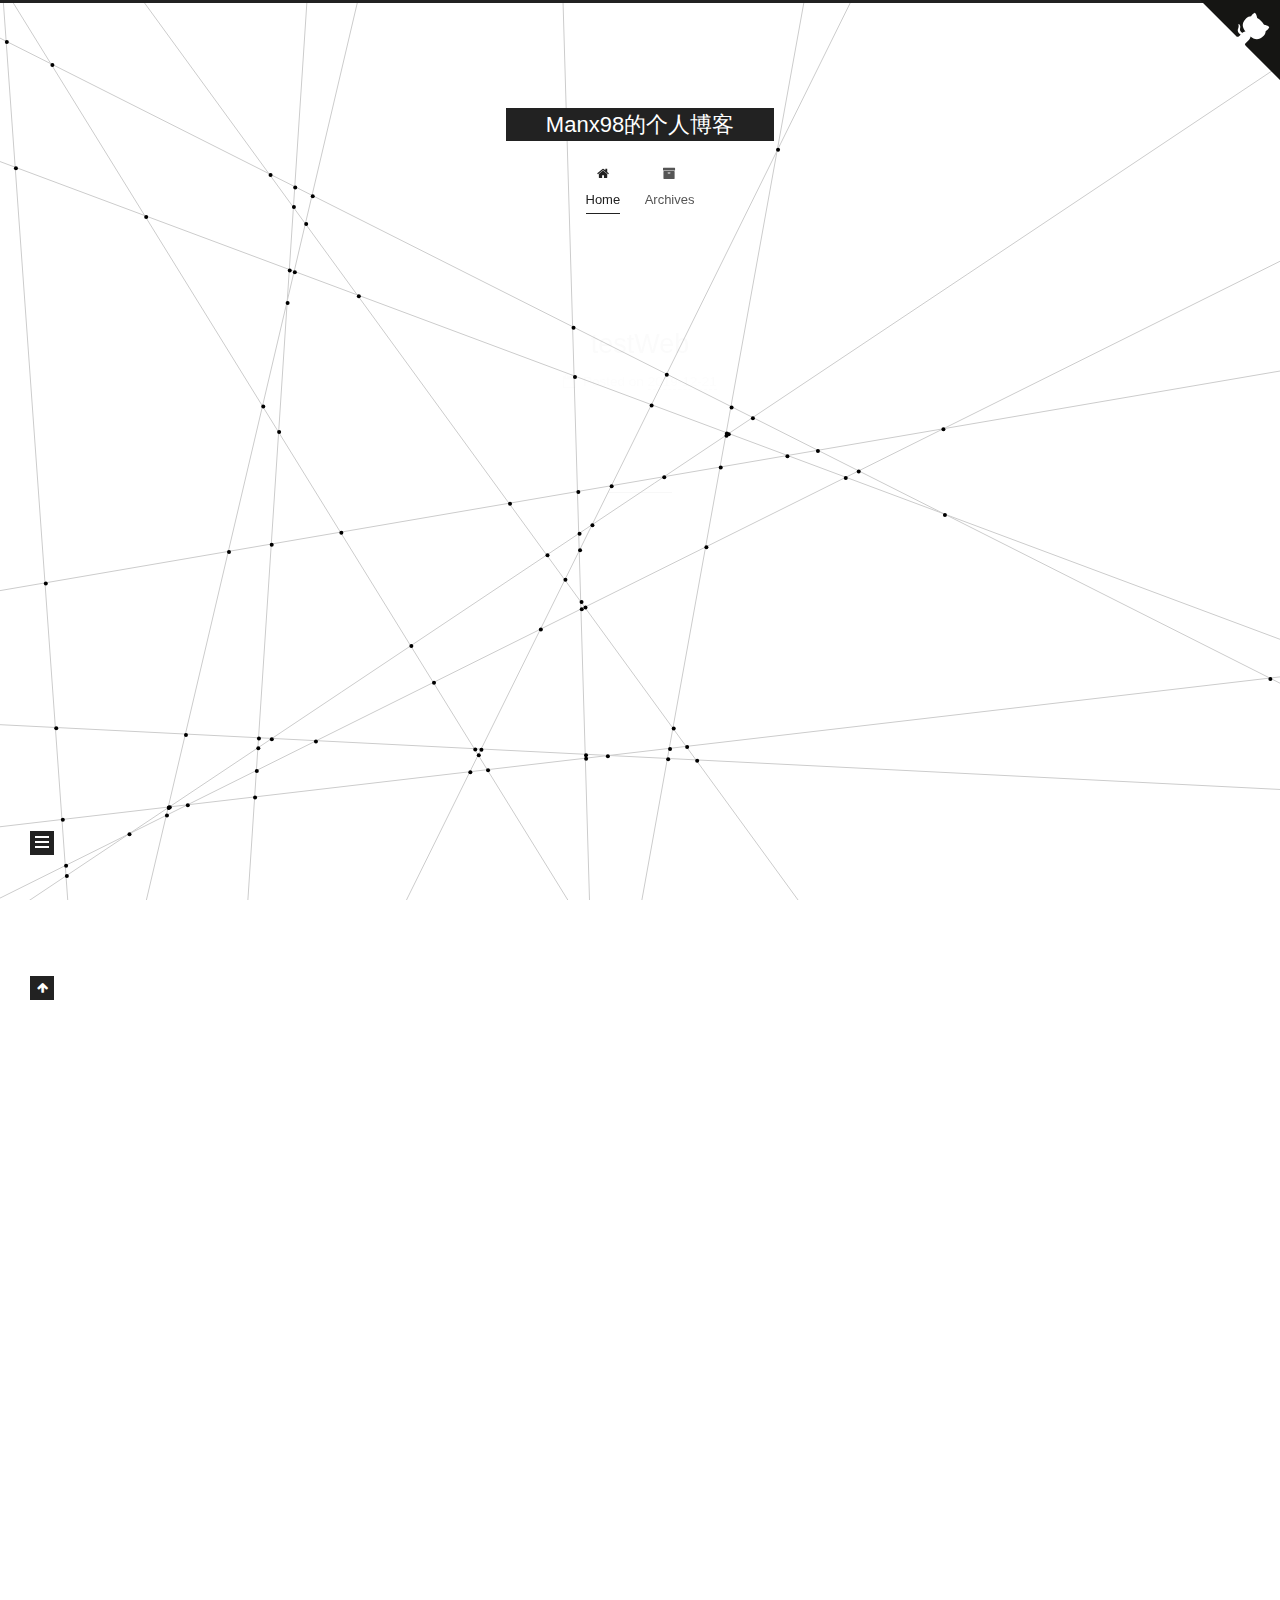
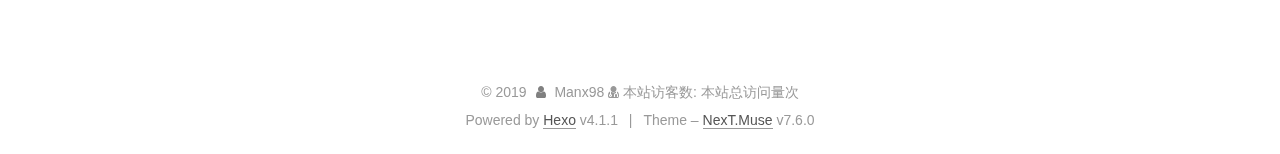
<file: index.html>
<!DOCTYPE html>
<html lang="zh-Hans">
<head>
	<div class="bg_content" style="  position: fixed;
  top: 0;
  z-index: -1;
  width: 100%;
  height: 100%;">
  <canvas id="canvas"></canvas>
</div>
  <meta charset="UTF-8">
<meta name="viewport" content="width=device-width, initial-scale=1, maximum-scale=2">
<meta name="theme-color" content="#222">
<meta name="generator" content="Hexo 4.1.1">
  <link rel="apple-touch-icon" sizes="180x180" href="/images/apple-touch-icon-next.png">
  <link rel="icon" type="image/png" sizes="32x32" href="/images/favicon-32x32-next.png">
  <link rel="icon" type="image/png" sizes="16x16" href="/images/favicon-16x16-next.png">
  <link rel="mask-icon" href="/images/logo.svg" color="#222">

<link rel="stylesheet" href="/css/main.css">


<link rel="stylesheet" href="/lib/font-awesome/css/font-awesome.min.css">


<script id="hexo-configurations">
  var NexT = window.NexT || {};
  var CONFIG = {
    hostname: new URL('http://yoursite.com').hostname,
    root: '/',
    scheme: 'Muse',
    version: '7.6.0',
    exturl: false,
    sidebar: {"position":"left","display":"post","padding":18,"offset":12,"onmobile":false},
    copycode: {"enable":false,"show_result":false,"style":null},
    back2top: {"enable":true,"sidebar":false,"scrollpercent":false},
    bookmark: {"enable":false,"color":"#222","save":"auto"},
    fancybox: false,
    mediumzoom: false,
    lazyload: false,
    pangu: false,
    comments: {"style":"tabs","active":null,"storage":true,"lazyload":false,"nav":null},
    algolia: {
      appID: '',
      apiKey: '',
      indexName: '',
      hits: {"per_page":10},
      labels: {"input_placeholder":"Search for Posts","hits_empty":"We didn't find any results for the search: ${query}","hits_stats":"${hits} results found in ${time} ms"}
    },
    localsearch: {"enable":false,"trigger":"auto","top_n_per_article":1,"unescape":false,"preload":false},
    path: '',
    motion: {"enable":true,"async":false,"transition":{"post_block":"fadeIn","post_header":"slideDownIn","post_body":"slideDownIn","coll_header":"slideLeftIn","sidebar":"slideUpIn"}}
  };
</script>

  <meta name="description" content="Manx98的个人博客">
<meta property="og:type" content="website">
<meta property="og:title" content="Manx98的个人博客">
<meta property="og:url" content="http://yoursite.com/index.html">
<meta property="og:site_name" content="Manx98的个人博客">
<meta property="og:description" content="Manx98的个人博客">
<meta property="article:author" content="Manx98">
<meta name="twitter:card" content="summary">

<link rel="canonical" href="http://yoursite.com/">


<script id="page-configurations">
  // https://hexo.io/docs/variables.html
  CONFIG.page = {
    sidebar: "",
    isHome: true,
    isPost: false
  };
</script>

  <title>Manx98的个人博客</title>
  






  <noscript>
  <style>
  .use-motion .brand,
  .use-motion .menu-item,
  .sidebar-inner,
  .use-motion .post-block,
  .use-motion .pagination,
  .use-motion .comments,
  .use-motion .post-header,
  .use-motion .post-body,
  .use-motion .collection-header { opacity: initial; }

  .use-motion .site-title,
  .use-motion .site-subtitle {
    opacity: initial;
    top: initial;
  }

  .use-motion .logo-line-before i { left: initial; }
  .use-motion .logo-line-after i { right: initial; }
  </style>
</noscript>

</head>

<body itemscope itemtype="http://schema.org/WebPage">
  <div class="container use-motion">
    <div class="headband"><a href="https://github.com/Manx98" target="_blank" rel="noopener" class="github-corner" aria-label="View source on GitHub"><svg width="80" height="80" viewBox="0 0 250 250" style="fill:#151513; color:#fff; position: absolute; top: 0; border: 0; right: 0;" aria-hidden="true"><path d="M0,0 L115,115 L130,115 L142,142 L250,250 L250,0 Z"></path><path d="M128.3,109.0 C113.8,99.7 119.0,89.6 119.0,89.6 C122.0,82.7 120.5,78.6 120.5,78.6 C119.2,72.0 123.4,76.3 123.4,76.3 C127.3,80.9 125.5,87.3 125.5,87.3 C122.9,97.6 130.6,101.9 134.4,103.2" fill="currentColor" style="transform-origin: 130px 106px;" class="octo-arm"></path><path d="M115.0,115.0 C114.9,115.1 118.7,116.5 119.8,115.4 L133.7,101.6 C136.9,99.2 139.9,98.4 142.2,98.6 C133.8,88.0 127.5,74.4 143.8,58.0 C148.5,53.4 154.0,51.2 159.7,51.0 C160.3,49.4 163.2,43.6 171.4,40.1 C171.4,40.1 176.1,42.5 178.8,56.2 C183.1,58.6 187.2,61.8 190.9,65.4 C194.5,69.0 197.7,73.2 200.1,77.6 C213.8,80.2 216.3,84.9 216.3,84.9 C212.7,93.1 206.9,96.0 205.4,96.6 C205.1,102.4 203.0,107.8 198.3,112.5 C181.9,128.9 168.3,122.5 157.7,114.1 C157.9,116.9 156.7,120.9 152.7,124.9 L141.0,136.5 C139.8,137.7 141.6,141.9 141.8,141.8 Z" fill="currentColor" class="octo-body"></path></svg></a><style>.github-corner:hover .octo-arm{animation:octocat-wave 560ms ease-in-out}@keyframes octocat-wave{0%,100%{transform:rotate(0)}20%,60%{transform:rotate(-25deg)}40%,80%{transform:rotate(10deg)}}@media (max-width:500px){.github-corner:hover .octo-arm{animation:none}.github-corner .octo-arm{animation:octocat-wave 560ms ease-in-out}}</style></div>

    <header class="header" itemscope itemtype="http://schema.org/WPHeader">
      <div class="header-inner"><div class="site-brand-container">
  <div class="site-meta">

    <div>
      <a href="/" class="brand" rel="start">
        <span class="logo-line-before"><i></i></span>
        <span class="site-title">Manx98的个人博客</span>
        <span class="logo-line-after"><i></i></span>
      </a>
    </div>
  </div>

  <div class="site-nav-toggle">
    <div class="toggle" aria-label="Toggle navigation bar">
      <span class="toggle-line toggle-line-first"></span>
      <span class="toggle-line toggle-line-middle"></span>
      <span class="toggle-line toggle-line-last"></span>
    </div>
  </div>
</div>


<nav class="site-nav">
  
  <ul id="menu" class="menu">
        <li class="menu-item menu-item-home">

    <a href="/" rel="section"><i class="fa fa-fw fa-home"></i>Home</a>

  </li>
        <li class="menu-item menu-item-archives">

    <a href="/archives/" rel="section"><i class="fa fa-fw fa-archive"></i>Archives</a>

  </li>
  </ul>

</nav>
</div>
    </header>

    
  <div class="back-to-top">
    <i class="fa fa-arrow-up"></i>
    <span>0%</span>
  </div>


    <main class="main">
      <div class="main-inner">
        <div class="content-wrap">
          

          <div class="content">
            

  <div class="posts-expand">
        
  
  
  <article itemscope itemtype="http://schema.org/Article" class="post-block home" lang="zh-Hans">
    <link itemprop="mainEntityOfPage" href="http://yoursite.com/2019/12/21/testWeb/">

    <span hidden itemprop="author" itemscope itemtype="http://schema.org/Person">
      <meta itemprop="image" content="/images/avatar.gif">
      <meta itemprop="name" content="Manx98">
      <meta itemprop="description" content="Manx98的个人博客">
    </span>

    <span hidden itemprop="publisher" itemscope itemtype="http://schema.org/Organization">
      <meta itemprop="name" content="Manx98的个人博客">
    </span>
      <header class="post-header">
        <h1 class="post-title" itemprop="name headline">
          
            <a href="/2019/12/21/testWeb/" class="post-title-link" itemprop="url">testWeb</a>
        </h1>

        <div class="post-meta">
            <span class="post-meta-item">
              <span class="post-meta-item-icon">
                <i class="fa fa-calendar-o"></i>
              </span>
              <span class="post-meta-item-text">Posted on</span>

              <time title="Created: 2019-12-21 19:04:13" itemprop="dateCreated datePublished" datetime="2019-12-21T19:04:13+08:00">2019-12-21</time>
            </span>

          

        </div>
      </header>

    
    
    
    <div class="post-body" itemprop="articleBody">

      
          
      
    </div>

    
    
    
      <footer class="post-footer">
        <div class="post-eof"></div>
      </footer>
  </article>
  
  
  

        
  
  
  <article itemscope itemtype="http://schema.org/Article" class="post-block home" lang="zh-Hans">
    <link itemprop="mainEntityOfPage" href="http://yoursite.com/2019/12/21/hello-world/">

    <span hidden itemprop="author" itemscope itemtype="http://schema.org/Person">
      <meta itemprop="image" content="/images/avatar.gif">
      <meta itemprop="name" content="Manx98">
      <meta itemprop="description" content="Manx98的个人博客">
    </span>

    <span hidden itemprop="publisher" itemscope itemtype="http://schema.org/Organization">
      <meta itemprop="name" content="Manx98的个人博客">
    </span>
      <header class="post-header">
        <h1 class="post-title" itemprop="name headline">
          
            <a href="/2019/12/21/hello-world/" class="post-title-link" itemprop="url">Hello World</a>
        </h1>

        <div class="post-meta">
            <span class="post-meta-item">
              <span class="post-meta-item-icon">
                <i class="fa fa-calendar-o"></i>
              </span>
              <span class="post-meta-item-text">Posted on</span>

              <time title="Created: 2019-12-21 18:46:20" itemprop="dateCreated datePublished" datetime="2019-12-21T18:46:20+08:00">2019-12-21</time>
            </span>

          

        </div>
      </header>

    
    
    
    <div class="post-body" itemprop="articleBody">

      
          <p>Welcome to <a href="https://hexo.io/" target="_blank" rel="noopener">Hexo</a>! This is your very first post. Check <a href="https://hexo.io/docs/" target="_blank" rel="noopener">documentation</a> for more info. If you get any problems when using Hexo, you can find the answer in <a href="https://hexo.io/docs/troubleshooting.html" target="_blank" rel="noopener">troubleshooting</a> or you can ask me on <a href="https://github.com/hexojs/hexo/issues" target="_blank" rel="noopener">GitHub</a>.</p>
<h2 id="Quick-Start"><a href="#Quick-Start" class="headerlink" title="Quick Start"></a>Quick Start</h2><h3 id="Create-a-new-post"><a href="#Create-a-new-post" class="headerlink" title="Create a new post"></a>Create a new post</h3><figure class="highlight bash"><table><tr><td class="gutter"><pre><span class="line">1</span><br></pre></td><td class="code"><pre><span class="line">$ hexo new <span class="string">"My New Post"</span></span><br></pre></td></tr></table></figure>

<p>More info: <a href="https://hexo.io/docs/writing.html" target="_blank" rel="noopener">Writing</a></p>
<h3 id="Run-server"><a href="#Run-server" class="headerlink" title="Run server"></a>Run server</h3><figure class="highlight bash"><table><tr><td class="gutter"><pre><span class="line">1</span><br></pre></td><td class="code"><pre><span class="line">$ hexo server</span><br></pre></td></tr></table></figure>

<p>More info: <a href="https://hexo.io/docs/server.html" target="_blank" rel="noopener">Server</a></p>
<h3 id="Generate-static-files"><a href="#Generate-static-files" class="headerlink" title="Generate static files"></a>Generate static files</h3><figure class="highlight bash"><table><tr><td class="gutter"><pre><span class="line">1</span><br></pre></td><td class="code"><pre><span class="line">$ hexo generate</span><br></pre></td></tr></table></figure>

<p>More info: <a href="https://hexo.io/docs/generating.html" target="_blank" rel="noopener">Generating</a></p>
<h3 id="Deploy-to-remote-sites"><a href="#Deploy-to-remote-sites" class="headerlink" title="Deploy to remote sites"></a>Deploy to remote sites</h3><figure class="highlight bash"><table><tr><td class="gutter"><pre><span class="line">1</span><br></pre></td><td class="code"><pre><span class="line">$ hexo deploy</span><br></pre></td></tr></table></figure>

<p>More info: <a href="https://hexo.io/docs/one-command-deployment.html" target="_blank" rel="noopener">Deployment</a></p>

      
    </div>

    
    
    
      <footer class="post-footer">
        <div class="post-eof"></div>
      </footer>
  </article>
  
  
  

  </div>

  



          </div>
          

<script>
  window.addEventListener('tabs:register', () => {
    let activeClass = CONFIG.comments.activeClass;
    if (CONFIG.comments.storage) {
      activeClass = localStorage.getItem('comments_active') || activeClass;
    }
    if (activeClass) {
      let activeTab = document.querySelector(`a[href="#comment-${activeClass}"]`);
      if (activeTab) {
        activeTab.click();
      }
    }
  });
  if (CONFIG.comments.storage) {
    window.addEventListener('tabs:click', event => {
      if (!event.target.matches('.tabs-comment .tab-content .tab-pane')) return;
      let commentClass = event.target.classList[1];
      localStorage.setItem('comments_active', commentClass);
    });
  }
</script>

        </div>
          
  
  <div class="toggle sidebar-toggle">
    <span class="toggle-line toggle-line-first"></span>
    <span class="toggle-line toggle-line-middle"></span>
    <span class="toggle-line toggle-line-last"></span>
  </div>

  <aside class="sidebar">
    <div class="sidebar-inner">

      <ul class="sidebar-nav motion-element">
        <li class="sidebar-nav-toc">
          Table of Contents
        </li>
        <li class="sidebar-nav-overview">
          Overview
        </li>
      </ul>

      <!--noindex-->
      <div class="post-toc-wrap sidebar-panel">
      </div>
      <!--/noindex-->

      <div class="site-overview-wrap sidebar-panel">
        <div class="site-author motion-element" itemprop="author" itemscope itemtype="http://schema.org/Person">
  <p class="site-author-name" itemprop="name">Manx98</p>
  <div class="site-description" itemprop="description">Manx98的个人博客</div>
</div>
<div class="site-state-wrap motion-element">
  <nav class="site-state">
      <div class="site-state-item site-state-posts">
          <a href="/archives/">
        
          <span class="site-state-item-count">2</span>
          <span class="site-state-item-name">posts</span>
        </a>
      </div>
  </nav>
</div>



      </div>

    </div>
  </aside>
  <div id="sidebar-dimmer"></div>


      </div>
    </main>

    <footer class="footer">
      <div class="footer-inner">
        
<script async src="https://dn-lbstatics.qbox.me/busuanzi/2.3/busuanzi.pure.mini.js"></script>
<div class="copyright">
  
  &copy; 
  <span itemprop="copyrightYear">2019</span>
  <span class="with-love">
    <i class="fa fa-user"></i>
  </span>
  <span class="author" itemprop="copyrightHolder">Manx98</span>
<div class="powered-by">
<i class="fa fa-user-md"></i><span id="busuanzi_container_site_uv">
  本站访客数:<span id="busuanzi_value_site_uv"></span>
</span>
<span id="busuanzi_container_site_pv">
    本站总访问量<span id="busuanzi_value_site_pv"></span>次
</span>
</div>
</div>
  <div class="powered-by">Powered by <a href="https://hexo.io/" class="theme-link" rel="noopener" target="_blank">Hexo</a> v4.1.1
  </div>
  <span class="post-meta-divider">|</span>
  <div class="theme-info">Theme – <a href="https://muse.theme-next.org/" class="theme-link" rel="noopener" target="_blank">NexT.Muse</a> v7.6.0
  </div>

        








      </div>
    </footer>
  </div>

  
  <script src="/lib/anime.min.js"></script>
  <script src="/lib/velocity/velocity.min.js"></script>
  <script src="/lib/velocity/velocity.ui.min.js"></script>

<script src="/js/utils.js"></script>

<script src="/js/motion.js"></script>


<script src="/js/schemes/muse.js"></script>


<script src="/js/next-boot.js"></script>




  















  

  

</body>
<script type="text/javascript" src="/js/src/dynamic_bg.js"></script>
</html>
</file>
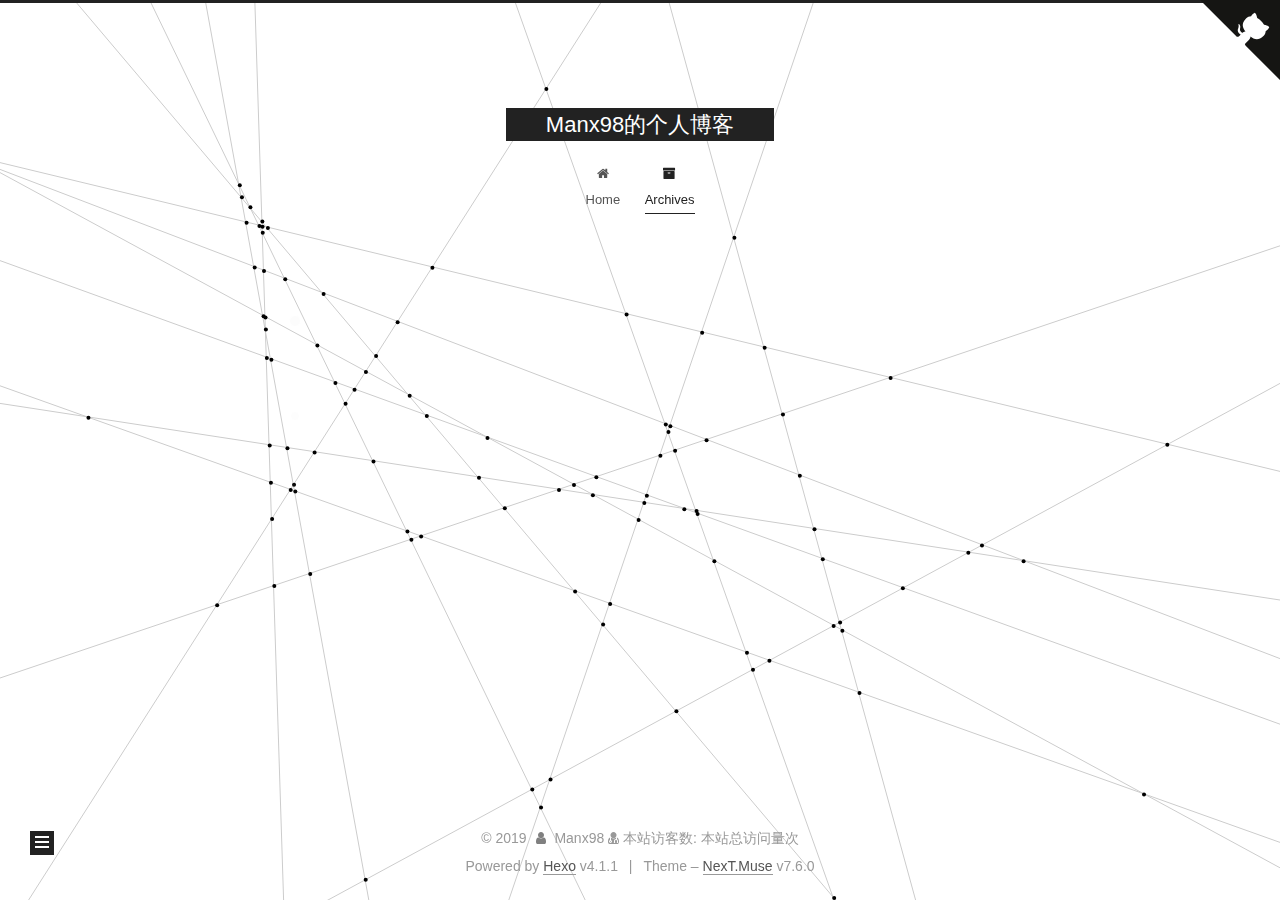
<file: archives/index.html>
<!DOCTYPE html>
<html lang="zh-Hans">
<head>
	<div class="bg_content" style="  position: fixed;
  top: 0;
  z-index: -1;
  width: 100%;
  height: 100%;">
  <canvas id="canvas"></canvas>
</div>
  <meta charset="UTF-8">
<meta name="viewport" content="width=device-width, initial-scale=1, maximum-scale=2">
<meta name="theme-color" content="#222">
<meta name="generator" content="Hexo 4.1.1">
  <link rel="apple-touch-icon" sizes="180x180" href="/images/apple-touch-icon-next.png">
  <link rel="icon" type="image/png" sizes="32x32" href="/images/favicon-32x32-next.png">
  <link rel="icon" type="image/png" sizes="16x16" href="/images/favicon-16x16-next.png">
  <link rel="mask-icon" href="/images/logo.svg" color="#222">

<link rel="stylesheet" href="/css/main.css">


<link rel="stylesheet" href="/lib/font-awesome/css/font-awesome.min.css">


<script id="hexo-configurations">
  var NexT = window.NexT || {};
  var CONFIG = {
    hostname: new URL('http://yoursite.com').hostname,
    root: '/',
    scheme: 'Muse',
    version: '7.6.0',
    exturl: false,
    sidebar: {"position":"left","display":"post","padding":18,"offset":12,"onmobile":false},
    copycode: {"enable":false,"show_result":false,"style":null},
    back2top: {"enable":true,"sidebar":false,"scrollpercent":false},
    bookmark: {"enable":false,"color":"#222","save":"auto"},
    fancybox: false,
    mediumzoom: false,
    lazyload: false,
    pangu: false,
    comments: {"style":"tabs","active":null,"storage":true,"lazyload":false,"nav":null},
    algolia: {
      appID: '',
      apiKey: '',
      indexName: '',
      hits: {"per_page":10},
      labels: {"input_placeholder":"Search for Posts","hits_empty":"We didn't find any results for the search: ${query}","hits_stats":"${hits} results found in ${time} ms"}
    },
    localsearch: {"enable":false,"trigger":"auto","top_n_per_article":1,"unescape":false,"preload":false},
    path: '',
    motion: {"enable":true,"async":false,"transition":{"post_block":"fadeIn","post_header":"slideDownIn","post_body":"slideDownIn","coll_header":"slideLeftIn","sidebar":"slideUpIn"}}
  };
</script>

  <meta name="description" content="Manx98的个人博客">
<meta property="og:type" content="website">
<meta property="og:title" content="Manx98的个人博客">
<meta property="og:url" content="http://yoursite.com/archives/index.html">
<meta property="og:site_name" content="Manx98的个人博客">
<meta property="og:description" content="Manx98的个人博客">
<meta property="article:author" content="Manx98">
<meta name="twitter:card" content="summary">

<link rel="canonical" href="http://yoursite.com/archives/">


<script id="page-configurations">
  // https://hexo.io/docs/variables.html
  CONFIG.page = {
    sidebar: "",
    isHome: false,
    isPost: false
  };
</script>

  <title>Archive | Manx98的个人博客</title>
  






  <noscript>
  <style>
  .use-motion .brand,
  .use-motion .menu-item,
  .sidebar-inner,
  .use-motion .post-block,
  .use-motion .pagination,
  .use-motion .comments,
  .use-motion .post-header,
  .use-motion .post-body,
  .use-motion .collection-header { opacity: initial; }

  .use-motion .site-title,
  .use-motion .site-subtitle {
    opacity: initial;
    top: initial;
  }

  .use-motion .logo-line-before i { left: initial; }
  .use-motion .logo-line-after i { right: initial; }
  </style>
</noscript>

</head>

<body itemscope itemtype="http://schema.org/WebPage">
  <div class="container use-motion">
    <div class="headband"><a href="https://github.com/Manx98" target="_blank" rel="noopener" class="github-corner" aria-label="View source on GitHub"><svg width="80" height="80" viewBox="0 0 250 250" style="fill:#151513; color:#fff; position: absolute; top: 0; border: 0; right: 0;" aria-hidden="true"><path d="M0,0 L115,115 L130,115 L142,142 L250,250 L250,0 Z"></path><path d="M128.3,109.0 C113.8,99.7 119.0,89.6 119.0,89.6 C122.0,82.7 120.5,78.6 120.5,78.6 C119.2,72.0 123.4,76.3 123.4,76.3 C127.3,80.9 125.5,87.3 125.5,87.3 C122.9,97.6 130.6,101.9 134.4,103.2" fill="currentColor" style="transform-origin: 130px 106px;" class="octo-arm"></path><path d="M115.0,115.0 C114.9,115.1 118.7,116.5 119.8,115.4 L133.7,101.6 C136.9,99.2 139.9,98.4 142.2,98.6 C133.8,88.0 127.5,74.4 143.8,58.0 C148.5,53.4 154.0,51.2 159.7,51.0 C160.3,49.4 163.2,43.6 171.4,40.1 C171.4,40.1 176.1,42.5 178.8,56.2 C183.1,58.6 187.2,61.8 190.9,65.4 C194.5,69.0 197.7,73.2 200.1,77.6 C213.8,80.2 216.3,84.9 216.3,84.9 C212.7,93.1 206.9,96.0 205.4,96.6 C205.1,102.4 203.0,107.8 198.3,112.5 C181.9,128.9 168.3,122.5 157.7,114.1 C157.9,116.9 156.7,120.9 152.7,124.9 L141.0,136.5 C139.8,137.7 141.6,141.9 141.8,141.8 Z" fill="currentColor" class="octo-body"></path></svg></a><style>.github-corner:hover .octo-arm{animation:octocat-wave 560ms ease-in-out}@keyframes octocat-wave{0%,100%{transform:rotate(0)}20%,60%{transform:rotate(-25deg)}40%,80%{transform:rotate(10deg)}}@media (max-width:500px){.github-corner:hover .octo-arm{animation:none}.github-corner .octo-arm{animation:octocat-wave 560ms ease-in-out}}</style></div>

    <header class="header" itemscope itemtype="http://schema.org/WPHeader">
      <div class="header-inner"><div class="site-brand-container">
  <div class="site-meta">

    <div>
      <a href="/" class="brand" rel="start">
        <span class="logo-line-before"><i></i></span>
        <span class="site-title">Manx98的个人博客</span>
        <span class="logo-line-after"><i></i></span>
      </a>
    </div>
  </div>

  <div class="site-nav-toggle">
    <div class="toggle" aria-label="Toggle navigation bar">
      <span class="toggle-line toggle-line-first"></span>
      <span class="toggle-line toggle-line-middle"></span>
      <span class="toggle-line toggle-line-last"></span>
    </div>
  </div>
</div>


<nav class="site-nav">
  
  <ul id="menu" class="menu">
        <li class="menu-item menu-item-home">

    <a href="/" rel="section"><i class="fa fa-fw fa-home"></i>Home</a>

  </li>
        <li class="menu-item menu-item-archives">

    <a href="/archives/" rel="section"><i class="fa fa-fw fa-archive"></i>Archives</a>

  </li>
  </ul>

</nav>
</div>
    </header>

    
  <div class="back-to-top">
    <i class="fa fa-arrow-up"></i>
    <span>0%</span>
  </div>


    <main class="main">
      <div class="main-inner">
        <div class="content-wrap">
          

          <div class="content">
            

  
  
  
  <div class="post-block">
    <div class="posts-collapse">
      <div class="collection-title">
        <span class="collection-header">Um..! 2 posts in total. Keep on posting.</span>
      </div>

      
    <div class="collection-year">
      <h1 class="collection-header">2019</h1>
    </div>

  <article itemscope itemtype="http://schema.org/Article">
    <header class="post-header">

      <div class="post-meta">
        <time itemprop="dateCreated"
              datetime="2019-12-21T19:04:13+08:00"
              content="2019-12-21">
          12-21
        </time>
      </div>

      <h2 class="post-title">
          <a class="post-title-link" href="/2019/12/21/testWeb/" itemprop="url">
            <span itemprop="name">testWeb</span>
          </a>
      </h2>

    </header>
  </article>

  <article itemscope itemtype="http://schema.org/Article">
    <header class="post-header">

      <div class="post-meta">
        <time itemprop="dateCreated"
              datetime="2019-12-21T18:46:20+08:00"
              content="2019-12-21">
          12-21
        </time>
      </div>

      <h2 class="post-title">
          <a class="post-title-link" href="/2019/12/21/hello-world/" itemprop="url">
            <span itemprop="name">Hello World</span>
          </a>
      </h2>

    </header>
  </article>


    </div>
  </div>
  
  
  

  



          </div>
          

<script>
  window.addEventListener('tabs:register', () => {
    let activeClass = CONFIG.comments.activeClass;
    if (CONFIG.comments.storage) {
      activeClass = localStorage.getItem('comments_active') || activeClass;
    }
    if (activeClass) {
      let activeTab = document.querySelector(`a[href="#comment-${activeClass}"]`);
      if (activeTab) {
        activeTab.click();
      }
    }
  });
  if (CONFIG.comments.storage) {
    window.addEventListener('tabs:click', event => {
      if (!event.target.matches('.tabs-comment .tab-content .tab-pane')) return;
      let commentClass = event.target.classList[1];
      localStorage.setItem('comments_active', commentClass);
    });
  }
</script>

        </div>
          
  
  <div class="toggle sidebar-toggle">
    <span class="toggle-line toggle-line-first"></span>
    <span class="toggle-line toggle-line-middle"></span>
    <span class="toggle-line toggle-line-last"></span>
  </div>

  <aside class="sidebar">
    <div class="sidebar-inner">

      <ul class="sidebar-nav motion-element">
        <li class="sidebar-nav-toc">
          Table of Contents
        </li>
        <li class="sidebar-nav-overview">
          Overview
        </li>
      </ul>

      <!--noindex-->
      <div class="post-toc-wrap sidebar-panel">
      </div>
      <!--/noindex-->

      <div class="site-overview-wrap sidebar-panel">
        <div class="site-author motion-element" itemprop="author" itemscope itemtype="http://schema.org/Person">
  <p class="site-author-name" itemprop="name">Manx98</p>
  <div class="site-description" itemprop="description">Manx98的个人博客</div>
</div>
<div class="site-state-wrap motion-element">
  <nav class="site-state">
      <div class="site-state-item site-state-posts">
          <a href="/archives/">
        
          <span class="site-state-item-count">2</span>
          <span class="site-state-item-name">posts</span>
        </a>
      </div>
  </nav>
</div>



      </div>

    </div>
  </aside>
  <div id="sidebar-dimmer"></div>


      </div>
    </main>

    <footer class="footer">
      <div class="footer-inner">
        
<script async src="https://dn-lbstatics.qbox.me/busuanzi/2.3/busuanzi.pure.mini.js"></script>
<div class="copyright">
  
  &copy; 
  <span itemprop="copyrightYear">2019</span>
  <span class="with-love">
    <i class="fa fa-user"></i>
  </span>
  <span class="author" itemprop="copyrightHolder">Manx98</span>
<div class="powered-by">
<i class="fa fa-user-md"></i><span id="busuanzi_container_site_uv">
  本站访客数:<span id="busuanzi_value_site_uv"></span>
</span>
<span id="busuanzi_container_site_pv">
    本站总访问量<span id="busuanzi_value_site_pv"></span>次
</span>
</div>
</div>
  <div class="powered-by">Powered by <a href="https://hexo.io/" class="theme-link" rel="noopener" target="_blank">Hexo</a> v4.1.1
  </div>
  <span class="post-meta-divider">|</span>
  <div class="theme-info">Theme – <a href="https://muse.theme-next.org/" class="theme-link" rel="noopener" target="_blank">NexT.Muse</a> v7.6.0
  </div>

        








      </div>
    </footer>
  </div>

  
  <script src="/lib/anime.min.js"></script>
  <script src="/lib/velocity/velocity.min.js"></script>
  <script src="/lib/velocity/velocity.ui.min.js"></script>

<script src="/js/utils.js"></script>

<script src="/js/motion.js"></script>


<script src="/js/schemes/muse.js"></script>


<script src="/js/next-boot.js"></script>




  















  

  

</body>
<script type="text/javascript" src="/js/src/dynamic_bg.js"></script>
</html>
</file>
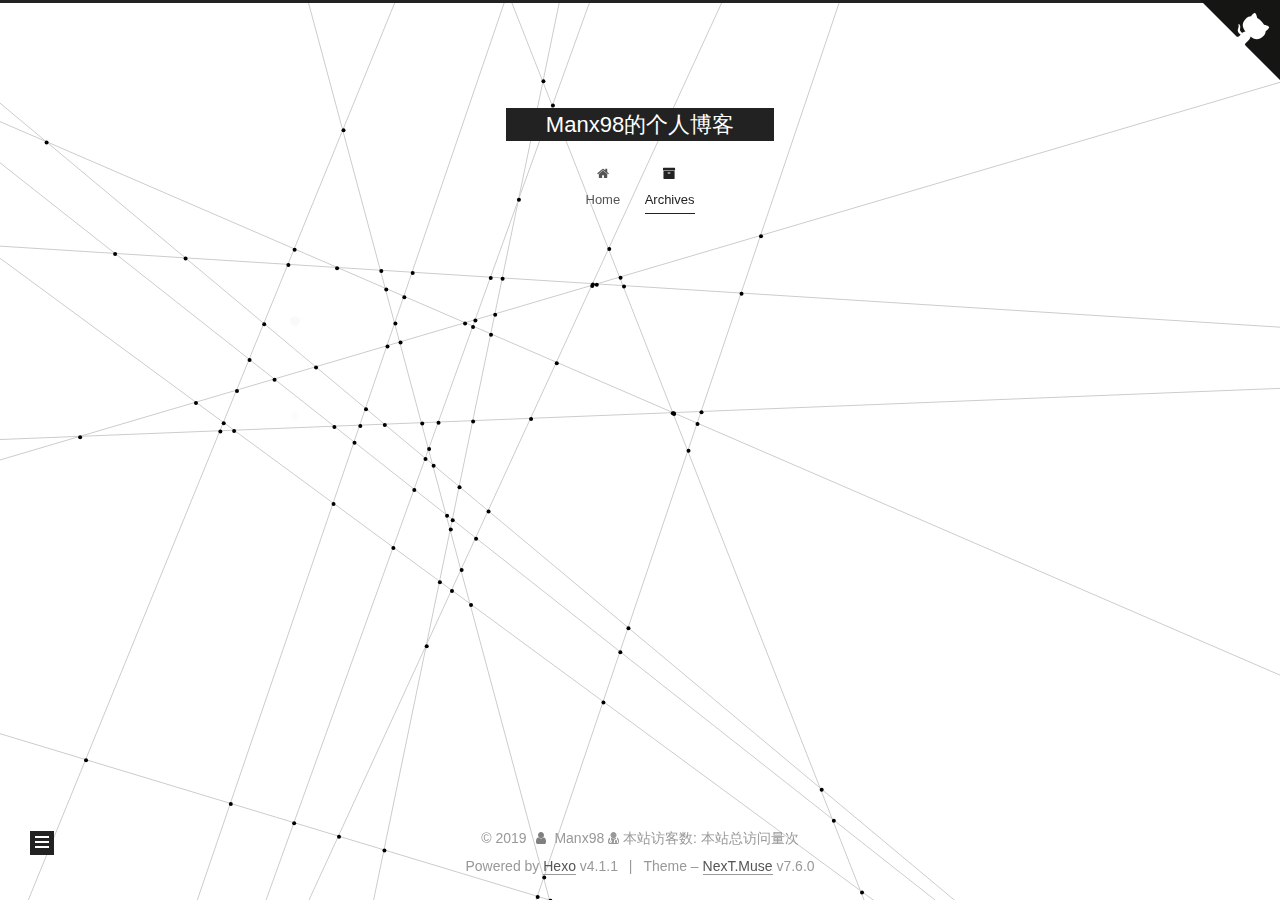
<file: archives/2019/index.html>
<!DOCTYPE html>
<html lang="zh-Hans">
<head>
	<div class="bg_content" style="  position: fixed;
  top: 0;
  z-index: -1;
  width: 100%;
  height: 100%;">
  <canvas id="canvas"></canvas>
</div>
  <meta charset="UTF-8">
<meta name="viewport" content="width=device-width, initial-scale=1, maximum-scale=2">
<meta name="theme-color" content="#222">
<meta name="generator" content="Hexo 4.1.1">
  <link rel="apple-touch-icon" sizes="180x180" href="/images/apple-touch-icon-next.png">
  <link rel="icon" type="image/png" sizes="32x32" href="/images/favicon-32x32-next.png">
  <link rel="icon" type="image/png" sizes="16x16" href="/images/favicon-16x16-next.png">
  <link rel="mask-icon" href="/images/logo.svg" color="#222">

<link rel="stylesheet" href="/css/main.css">


<link rel="stylesheet" href="/lib/font-awesome/css/font-awesome.min.css">


<script id="hexo-configurations">
  var NexT = window.NexT || {};
  var CONFIG = {
    hostname: new URL('http://yoursite.com').hostname,
    root: '/',
    scheme: 'Muse',
    version: '7.6.0',
    exturl: false,
    sidebar: {"position":"left","display":"post","padding":18,"offset":12,"onmobile":false},
    copycode: {"enable":false,"show_result":false,"style":null},
    back2top: {"enable":true,"sidebar":false,"scrollpercent":false},
    bookmark: {"enable":false,"color":"#222","save":"auto"},
    fancybox: false,
    mediumzoom: false,
    lazyload: false,
    pangu: false,
    comments: {"style":"tabs","active":null,"storage":true,"lazyload":false,"nav":null},
    algolia: {
      appID: '',
      apiKey: '',
      indexName: '',
      hits: {"per_page":10},
      labels: {"input_placeholder":"Search for Posts","hits_empty":"We didn't find any results for the search: ${query}","hits_stats":"${hits} results found in ${time} ms"}
    },
    localsearch: {"enable":false,"trigger":"auto","top_n_per_article":1,"unescape":false,"preload":false},
    path: '',
    motion: {"enable":true,"async":false,"transition":{"post_block":"fadeIn","post_header":"slideDownIn","post_body":"slideDownIn","coll_header":"slideLeftIn","sidebar":"slideUpIn"}}
  };
</script>

  <meta name="description" content="Manx98的个人博客">
<meta property="og:type" content="website">
<meta property="og:title" content="Manx98的个人博客">
<meta property="og:url" content="http://yoursite.com/archives/2019/index.html">
<meta property="og:site_name" content="Manx98的个人博客">
<meta property="og:description" content="Manx98的个人博客">
<meta property="article:author" content="Manx98">
<meta name="twitter:card" content="summary">

<link rel="canonical" href="http://yoursite.com/archives/2019/">


<script id="page-configurations">
  // https://hexo.io/docs/variables.html
  CONFIG.page = {
    sidebar: "",
    isHome: false,
    isPost: false
  };
</script>

  <title>Archive | Manx98的个人博客</title>
  






  <noscript>
  <style>
  .use-motion .brand,
  .use-motion .menu-item,
  .sidebar-inner,
  .use-motion .post-block,
  .use-motion .pagination,
  .use-motion .comments,
  .use-motion .post-header,
  .use-motion .post-body,
  .use-motion .collection-header { opacity: initial; }

  .use-motion .site-title,
  .use-motion .site-subtitle {
    opacity: initial;
    top: initial;
  }

  .use-motion .logo-line-before i { left: initial; }
  .use-motion .logo-line-after i { right: initial; }
  </style>
</noscript>

</head>

<body itemscope itemtype="http://schema.org/WebPage">
  <div class="container use-motion">
    <div class="headband"><a href="https://github.com/Manx98" target="_blank" rel="noopener" class="github-corner" aria-label="View source on GitHub"><svg width="80" height="80" viewBox="0 0 250 250" style="fill:#151513; color:#fff; position: absolute; top: 0; border: 0; right: 0;" aria-hidden="true"><path d="M0,0 L115,115 L130,115 L142,142 L250,250 L250,0 Z"></path><path d="M128.3,109.0 C113.8,99.7 119.0,89.6 119.0,89.6 C122.0,82.7 120.5,78.6 120.5,78.6 C119.2,72.0 123.4,76.3 123.4,76.3 C127.3,80.9 125.5,87.3 125.5,87.3 C122.9,97.6 130.6,101.9 134.4,103.2" fill="currentColor" style="transform-origin: 130px 106px;" class="octo-arm"></path><path d="M115.0,115.0 C114.9,115.1 118.7,116.5 119.8,115.4 L133.7,101.6 C136.9,99.2 139.9,98.4 142.2,98.6 C133.8,88.0 127.5,74.4 143.8,58.0 C148.5,53.4 154.0,51.2 159.7,51.0 C160.3,49.4 163.2,43.6 171.4,40.1 C171.4,40.1 176.1,42.5 178.8,56.2 C183.1,58.6 187.2,61.8 190.9,65.4 C194.5,69.0 197.7,73.2 200.1,77.6 C213.8,80.2 216.3,84.9 216.3,84.9 C212.7,93.1 206.9,96.0 205.4,96.6 C205.1,102.4 203.0,107.8 198.3,112.5 C181.9,128.9 168.3,122.5 157.7,114.1 C157.9,116.9 156.7,120.9 152.7,124.9 L141.0,136.5 C139.8,137.7 141.6,141.9 141.8,141.8 Z" fill="currentColor" class="octo-body"></path></svg></a><style>.github-corner:hover .octo-arm{animation:octocat-wave 560ms ease-in-out}@keyframes octocat-wave{0%,100%{transform:rotate(0)}20%,60%{transform:rotate(-25deg)}40%,80%{transform:rotate(10deg)}}@media (max-width:500px){.github-corner:hover .octo-arm{animation:none}.github-corner .octo-arm{animation:octocat-wave 560ms ease-in-out}}</style></div>

    <header class="header" itemscope itemtype="http://schema.org/WPHeader">
      <div class="header-inner"><div class="site-brand-container">
  <div class="site-meta">

    <div>
      <a href="/" class="brand" rel="start">
        <span class="logo-line-before"><i></i></span>
        <span class="site-title">Manx98的个人博客</span>
        <span class="logo-line-after"><i></i></span>
      </a>
    </div>
  </div>

  <div class="site-nav-toggle">
    <div class="toggle" aria-label="Toggle navigation bar">
      <span class="toggle-line toggle-line-first"></span>
      <span class="toggle-line toggle-line-middle"></span>
      <span class="toggle-line toggle-line-last"></span>
    </div>
  </div>
</div>


<nav class="site-nav">
  
  <ul id="menu" class="menu">
        <li class="menu-item menu-item-home">

    <a href="/" rel="section"><i class="fa fa-fw fa-home"></i>Home</a>

  </li>
        <li class="menu-item menu-item-archives">

    <a href="/archives/" rel="section"><i class="fa fa-fw fa-archive"></i>Archives</a>

  </li>
  </ul>

</nav>
</div>
    </header>

    
  <div class="back-to-top">
    <i class="fa fa-arrow-up"></i>
    <span>0%</span>
  </div>


    <main class="main">
      <div class="main-inner">
        <div class="content-wrap">
          

          <div class="content">
            

  
  
  
  <div class="post-block">
    <div class="posts-collapse">
      <div class="collection-title">
        <span class="collection-header">Um..! 2 posts in total. Keep on posting.</span>
      </div>

      
    <div class="collection-year">
      <h1 class="collection-header">2019</h1>
    </div>

  <article itemscope itemtype="http://schema.org/Article">
    <header class="post-header">

      <div class="post-meta">
        <time itemprop="dateCreated"
              datetime="2019-12-21T19:04:13+08:00"
              content="2019-12-21">
          12-21
        </time>
      </div>

      <h2 class="post-title">
          <a class="post-title-link" href="/2019/12/21/testWeb/" itemprop="url">
            <span itemprop="name">testWeb</span>
          </a>
      </h2>

    </header>
  </article>

  <article itemscope itemtype="http://schema.org/Article">
    <header class="post-header">

      <div class="post-meta">
        <time itemprop="dateCreated"
              datetime="2019-12-21T18:46:20+08:00"
              content="2019-12-21">
          12-21
        </time>
      </div>

      <h2 class="post-title">
          <a class="post-title-link" href="/2019/12/21/hello-world/" itemprop="url">
            <span itemprop="name">Hello World</span>
          </a>
      </h2>

    </header>
  </article>


    </div>
  </div>
  
  
  

  



          </div>
          

<script>
  window.addEventListener('tabs:register', () => {
    let activeClass = CONFIG.comments.activeClass;
    if (CONFIG.comments.storage) {
      activeClass = localStorage.getItem('comments_active') || activeClass;
    }
    if (activeClass) {
      let activeTab = document.querySelector(`a[href="#comment-${activeClass}"]`);
      if (activeTab) {
        activeTab.click();
      }
    }
  });
  if (CONFIG.comments.storage) {
    window.addEventListener('tabs:click', event => {
      if (!event.target.matches('.tabs-comment .tab-content .tab-pane')) return;
      let commentClass = event.target.classList[1];
      localStorage.setItem('comments_active', commentClass);
    });
  }
</script>

        </div>
          
  
  <div class="toggle sidebar-toggle">
    <span class="toggle-line toggle-line-first"></span>
    <span class="toggle-line toggle-line-middle"></span>
    <span class="toggle-line toggle-line-last"></span>
  </div>

  <aside class="sidebar">
    <div class="sidebar-inner">

      <ul class="sidebar-nav motion-element">
        <li class="sidebar-nav-toc">
          Table of Contents
        </li>
        <li class="sidebar-nav-overview">
          Overview
        </li>
      </ul>

      <!--noindex-->
      <div class="post-toc-wrap sidebar-panel">
      </div>
      <!--/noindex-->

      <div class="site-overview-wrap sidebar-panel">
        <div class="site-author motion-element" itemprop="author" itemscope itemtype="http://schema.org/Person">
  <p class="site-author-name" itemprop="name">Manx98</p>
  <div class="site-description" itemprop="description">Manx98的个人博客</div>
</div>
<div class="site-state-wrap motion-element">
  <nav class="site-state">
      <div class="site-state-item site-state-posts">
          <a href="/archives/">
        
          <span class="site-state-item-count">2</span>
          <span class="site-state-item-name">posts</span>
        </a>
      </div>
  </nav>
</div>



      </div>

    </div>
  </aside>
  <div id="sidebar-dimmer"></div>


      </div>
    </main>

    <footer class="footer">
      <div class="footer-inner">
        
<script async src="https://dn-lbstatics.qbox.me/busuanzi/2.3/busuanzi.pure.mini.js"></script>
<div class="copyright">
  
  &copy; 
  <span itemprop="copyrightYear">2019</span>
  <span class="with-love">
    <i class="fa fa-user"></i>
  </span>
  <span class="author" itemprop="copyrightHolder">Manx98</span>
<div class="powered-by">
<i class="fa fa-user-md"></i><span id="busuanzi_container_site_uv">
  本站访客数:<span id="busuanzi_value_site_uv"></span>
</span>
<span id="busuanzi_container_site_pv">
    本站总访问量<span id="busuanzi_value_site_pv"></span>次
</span>
</div>
</div>
  <div class="powered-by">Powered by <a href="https://hexo.io/" class="theme-link" rel="noopener" target="_blank">Hexo</a> v4.1.1
  </div>
  <span class="post-meta-divider">|</span>
  <div class="theme-info">Theme – <a href="https://muse.theme-next.org/" class="theme-link" rel="noopener" target="_blank">NexT.Muse</a> v7.6.0
  </div>

        








      </div>
    </footer>
  </div>

  
  <script src="/lib/anime.min.js"></script>
  <script src="/lib/velocity/velocity.min.js"></script>
  <script src="/lib/velocity/velocity.ui.min.js"></script>

<script src="/js/utils.js"></script>

<script src="/js/motion.js"></script>


<script src="/js/schemes/muse.js"></script>


<script src="/js/next-boot.js"></script>




  















  

  

</body>
<script type="text/javascript" src="/js/src/dynamic_bg.js"></script>
</html>
</file>
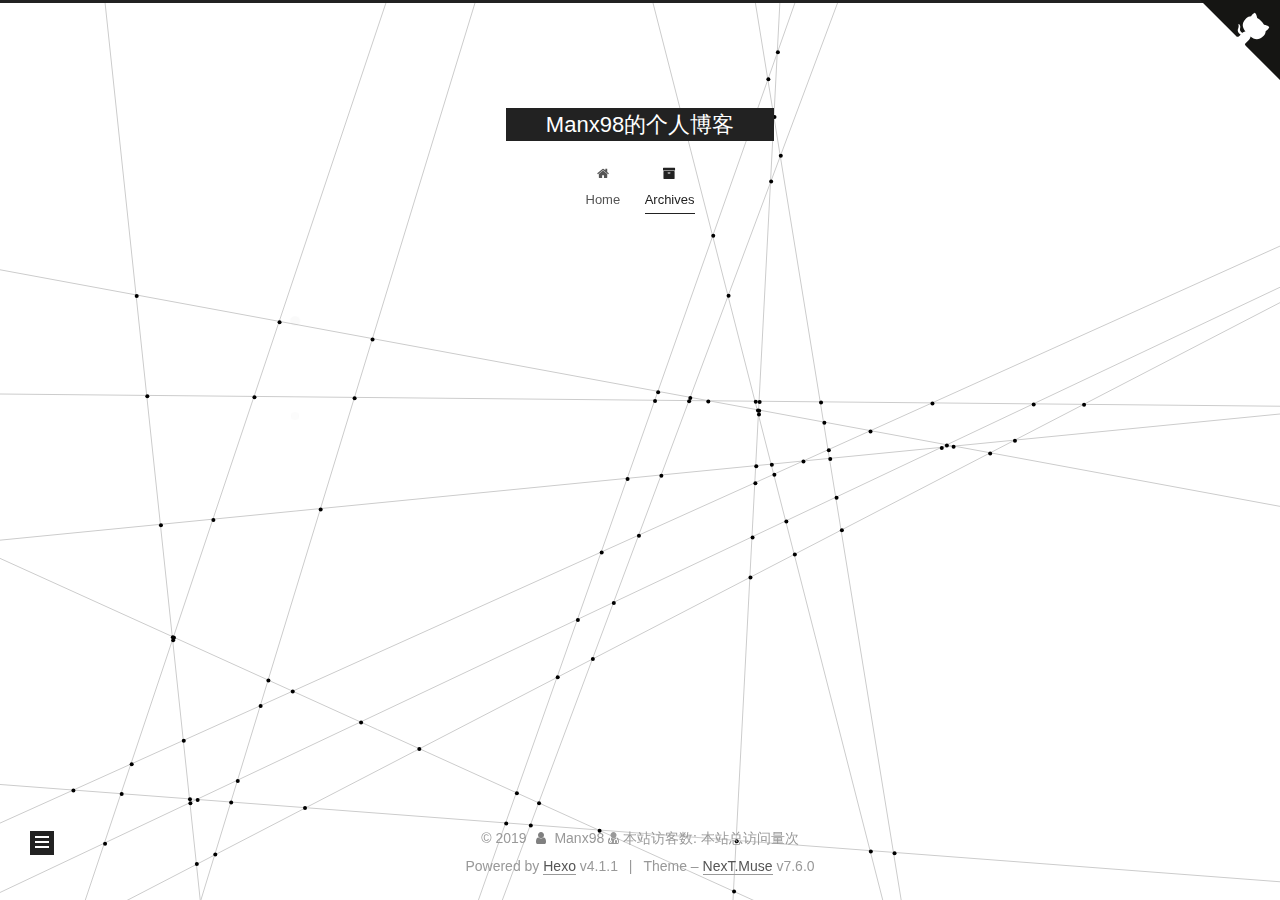
<file: archives/2019/12/index.html>
<!DOCTYPE html>
<html lang="zh-Hans">
<head>
	<div class="bg_content" style="  position: fixed;
  top: 0;
  z-index: -1;
  width: 100%;
  height: 100%;">
  <canvas id="canvas"></canvas>
</div>
  <meta charset="UTF-8">
<meta name="viewport" content="width=device-width, initial-scale=1, maximum-scale=2">
<meta name="theme-color" content="#222">
<meta name="generator" content="Hexo 4.1.1">
  <link rel="apple-touch-icon" sizes="180x180" href="/images/apple-touch-icon-next.png">
  <link rel="icon" type="image/png" sizes="32x32" href="/images/favicon-32x32-next.png">
  <link rel="icon" type="image/png" sizes="16x16" href="/images/favicon-16x16-next.png">
  <link rel="mask-icon" href="/images/logo.svg" color="#222">

<link rel="stylesheet" href="/css/main.css">


<link rel="stylesheet" href="/lib/font-awesome/css/font-awesome.min.css">


<script id="hexo-configurations">
  var NexT = window.NexT || {};
  var CONFIG = {
    hostname: new URL('http://yoursite.com').hostname,
    root: '/',
    scheme: 'Muse',
    version: '7.6.0',
    exturl: false,
    sidebar: {"position":"left","display":"post","padding":18,"offset":12,"onmobile":false},
    copycode: {"enable":false,"show_result":false,"style":null},
    back2top: {"enable":true,"sidebar":false,"scrollpercent":false},
    bookmark: {"enable":false,"color":"#222","save":"auto"},
    fancybox: false,
    mediumzoom: false,
    lazyload: false,
    pangu: false,
    comments: {"style":"tabs","active":null,"storage":true,"lazyload":false,"nav":null},
    algolia: {
      appID: '',
      apiKey: '',
      indexName: '',
      hits: {"per_page":10},
      labels: {"input_placeholder":"Search for Posts","hits_empty":"We didn't find any results for the search: ${query}","hits_stats":"${hits} results found in ${time} ms"}
    },
    localsearch: {"enable":false,"trigger":"auto","top_n_per_article":1,"unescape":false,"preload":false},
    path: '',
    motion: {"enable":true,"async":false,"transition":{"post_block":"fadeIn","post_header":"slideDownIn","post_body":"slideDownIn","coll_header":"slideLeftIn","sidebar":"slideUpIn"}}
  };
</script>

  <meta name="description" content="Manx98的个人博客">
<meta property="og:type" content="website">
<meta property="og:title" content="Manx98的个人博客">
<meta property="og:url" content="http://yoursite.com/archives/2019/12/index.html">
<meta property="og:site_name" content="Manx98的个人博客">
<meta property="og:description" content="Manx98的个人博客">
<meta property="article:author" content="Manx98">
<meta name="twitter:card" content="summary">

<link rel="canonical" href="http://yoursite.com/archives/2019/12/">


<script id="page-configurations">
  // https://hexo.io/docs/variables.html
  CONFIG.page = {
    sidebar: "",
    isHome: false,
    isPost: false
  };
</script>

  <title>Archive | Manx98的个人博客</title>
  






  <noscript>
  <style>
  .use-motion .brand,
  .use-motion .menu-item,
  .sidebar-inner,
  .use-motion .post-block,
  .use-motion .pagination,
  .use-motion .comments,
  .use-motion .post-header,
  .use-motion .post-body,
  .use-motion .collection-header { opacity: initial; }

  .use-motion .site-title,
  .use-motion .site-subtitle {
    opacity: initial;
    top: initial;
  }

  .use-motion .logo-line-before i { left: initial; }
  .use-motion .logo-line-after i { right: initial; }
  </style>
</noscript>

</head>

<body itemscope itemtype="http://schema.org/WebPage">
  <div class="container use-motion">
    <div class="headband"><a href="https://github.com/Manx98" target="_blank" rel="noopener" class="github-corner" aria-label="View source on GitHub"><svg width="80" height="80" viewBox="0 0 250 250" style="fill:#151513; color:#fff; position: absolute; top: 0; border: 0; right: 0;" aria-hidden="true"><path d="M0,0 L115,115 L130,115 L142,142 L250,250 L250,0 Z"></path><path d="M128.3,109.0 C113.8,99.7 119.0,89.6 119.0,89.6 C122.0,82.7 120.5,78.6 120.5,78.6 C119.2,72.0 123.4,76.3 123.4,76.3 C127.3,80.9 125.5,87.3 125.5,87.3 C122.9,97.6 130.6,101.9 134.4,103.2" fill="currentColor" style="transform-origin: 130px 106px;" class="octo-arm"></path><path d="M115.0,115.0 C114.9,115.1 118.7,116.5 119.8,115.4 L133.7,101.6 C136.9,99.2 139.9,98.4 142.2,98.6 C133.8,88.0 127.5,74.4 143.8,58.0 C148.5,53.4 154.0,51.2 159.7,51.0 C160.3,49.4 163.2,43.6 171.4,40.1 C171.4,40.1 176.1,42.5 178.8,56.2 C183.1,58.6 187.2,61.8 190.9,65.4 C194.5,69.0 197.7,73.2 200.1,77.6 C213.8,80.2 216.3,84.9 216.3,84.9 C212.7,93.1 206.9,96.0 205.4,96.6 C205.1,102.4 203.0,107.8 198.3,112.5 C181.9,128.9 168.3,122.5 157.7,114.1 C157.9,116.9 156.7,120.9 152.7,124.9 L141.0,136.5 C139.8,137.7 141.6,141.9 141.8,141.8 Z" fill="currentColor" class="octo-body"></path></svg></a><style>.github-corner:hover .octo-arm{animation:octocat-wave 560ms ease-in-out}@keyframes octocat-wave{0%,100%{transform:rotate(0)}20%,60%{transform:rotate(-25deg)}40%,80%{transform:rotate(10deg)}}@media (max-width:500px){.github-corner:hover .octo-arm{animation:none}.github-corner .octo-arm{animation:octocat-wave 560ms ease-in-out}}</style></div>

    <header class="header" itemscope itemtype="http://schema.org/WPHeader">
      <div class="header-inner"><div class="site-brand-container">
  <div class="site-meta">

    <div>
      <a href="/" class="brand" rel="start">
        <span class="logo-line-before"><i></i></span>
        <span class="site-title">Manx98的个人博客</span>
        <span class="logo-line-after"><i></i></span>
      </a>
    </div>
  </div>

  <div class="site-nav-toggle">
    <div class="toggle" aria-label="Toggle navigation bar">
      <span class="toggle-line toggle-line-first"></span>
      <span class="toggle-line toggle-line-middle"></span>
      <span class="toggle-line toggle-line-last"></span>
    </div>
  </div>
</div>


<nav class="site-nav">
  
  <ul id="menu" class="menu">
        <li class="menu-item menu-item-home">

    <a href="/" rel="section"><i class="fa fa-fw fa-home"></i>Home</a>

  </li>
        <li class="menu-item menu-item-archives">

    <a href="/archives/" rel="section"><i class="fa fa-fw fa-archive"></i>Archives</a>

  </li>
  </ul>

</nav>
</div>
    </header>

    
  <div class="back-to-top">
    <i class="fa fa-arrow-up"></i>
    <span>0%</span>
  </div>


    <main class="main">
      <div class="main-inner">
        <div class="content-wrap">
          

          <div class="content">
            

  
  
  
  <div class="post-block">
    <div class="posts-collapse">
      <div class="collection-title">
        <span class="collection-header">Um..! 2 posts in total. Keep on posting.</span>
      </div>

      
    <div class="collection-year">
      <h1 class="collection-header">2019</h1>
    </div>

  <article itemscope itemtype="http://schema.org/Article">
    <header class="post-header">

      <div class="post-meta">
        <time itemprop="dateCreated"
              datetime="2019-12-21T19:04:13+08:00"
              content="2019-12-21">
          12-21
        </time>
      </div>

      <h2 class="post-title">
          <a class="post-title-link" href="/2019/12/21/testWeb/" itemprop="url">
            <span itemprop="name">testWeb</span>
          </a>
      </h2>

    </header>
  </article>

  <article itemscope itemtype="http://schema.org/Article">
    <header class="post-header">

      <div class="post-meta">
        <time itemprop="dateCreated"
              datetime="2019-12-21T18:46:20+08:00"
              content="2019-12-21">
          12-21
        </time>
      </div>

      <h2 class="post-title">
          <a class="post-title-link" href="/2019/12/21/hello-world/" itemprop="url">
            <span itemprop="name">Hello World</span>
          </a>
      </h2>

    </header>
  </article>


    </div>
  </div>
  
  
  

  



          </div>
          

<script>
  window.addEventListener('tabs:register', () => {
    let activeClass = CONFIG.comments.activeClass;
    if (CONFIG.comments.storage) {
      activeClass = localStorage.getItem('comments_active') || activeClass;
    }
    if (activeClass) {
      let activeTab = document.querySelector(`a[href="#comment-${activeClass}"]`);
      if (activeTab) {
        activeTab.click();
      }
    }
  });
  if (CONFIG.comments.storage) {
    window.addEventListener('tabs:click', event => {
      if (!event.target.matches('.tabs-comment .tab-content .tab-pane')) return;
      let commentClass = event.target.classList[1];
      localStorage.setItem('comments_active', commentClass);
    });
  }
</script>

        </div>
          
  
  <div class="toggle sidebar-toggle">
    <span class="toggle-line toggle-line-first"></span>
    <span class="toggle-line toggle-line-middle"></span>
    <span class="toggle-line toggle-line-last"></span>
  </div>

  <aside class="sidebar">
    <div class="sidebar-inner">

      <ul class="sidebar-nav motion-element">
        <li class="sidebar-nav-toc">
          Table of Contents
        </li>
        <li class="sidebar-nav-overview">
          Overview
        </li>
      </ul>

      <!--noindex-->
      <div class="post-toc-wrap sidebar-panel">
      </div>
      <!--/noindex-->

      <div class="site-overview-wrap sidebar-panel">
        <div class="site-author motion-element" itemprop="author" itemscope itemtype="http://schema.org/Person">
  <p class="site-author-name" itemprop="name">Manx98</p>
  <div class="site-description" itemprop="description">Manx98的个人博客</div>
</div>
<div class="site-state-wrap motion-element">
  <nav class="site-state">
      <div class="site-state-item site-state-posts">
          <a href="/archives/">
        
          <span class="site-state-item-count">2</span>
          <span class="site-state-item-name">posts</span>
        </a>
      </div>
  </nav>
</div>



      </div>

    </div>
  </aside>
  <div id="sidebar-dimmer"></div>


      </div>
    </main>

    <footer class="footer">
      <div class="footer-inner">
        
<script async src="https://dn-lbstatics.qbox.me/busuanzi/2.3/busuanzi.pure.mini.js"></script>
<div class="copyright">
  
  &copy; 
  <span itemprop="copyrightYear">2019</span>
  <span class="with-love">
    <i class="fa fa-user"></i>
  </span>
  <span class="author" itemprop="copyrightHolder">Manx98</span>
<div class="powered-by">
<i class="fa fa-user-md"></i><span id="busuanzi_container_site_uv">
  本站访客数:<span id="busuanzi_value_site_uv"></span>
</span>
<span id="busuanzi_container_site_pv">
    本站总访问量<span id="busuanzi_value_site_pv"></span>次
</span>
</div>
</div>
  <div class="powered-by">Powered by <a href="https://hexo.io/" class="theme-link" rel="noopener" target="_blank">Hexo</a> v4.1.1
  </div>
  <span class="post-meta-divider">|</span>
  <div class="theme-info">Theme – <a href="https://muse.theme-next.org/" class="theme-link" rel="noopener" target="_blank">NexT.Muse</a> v7.6.0
  </div>

        








      </div>
    </footer>
  </div>

  
  <script src="/lib/anime.min.js"></script>
  <script src="/lib/velocity/velocity.min.js"></script>
  <script src="/lib/velocity/velocity.ui.min.js"></script>

<script src="/js/utils.js"></script>

<script src="/js/motion.js"></script>


<script src="/js/schemes/muse.js"></script>


<script src="/js/next-boot.js"></script>




  















  

  

</body>
<script type="text/javascript" src="/js/src/dynamic_bg.js"></script>
</html>
</file>
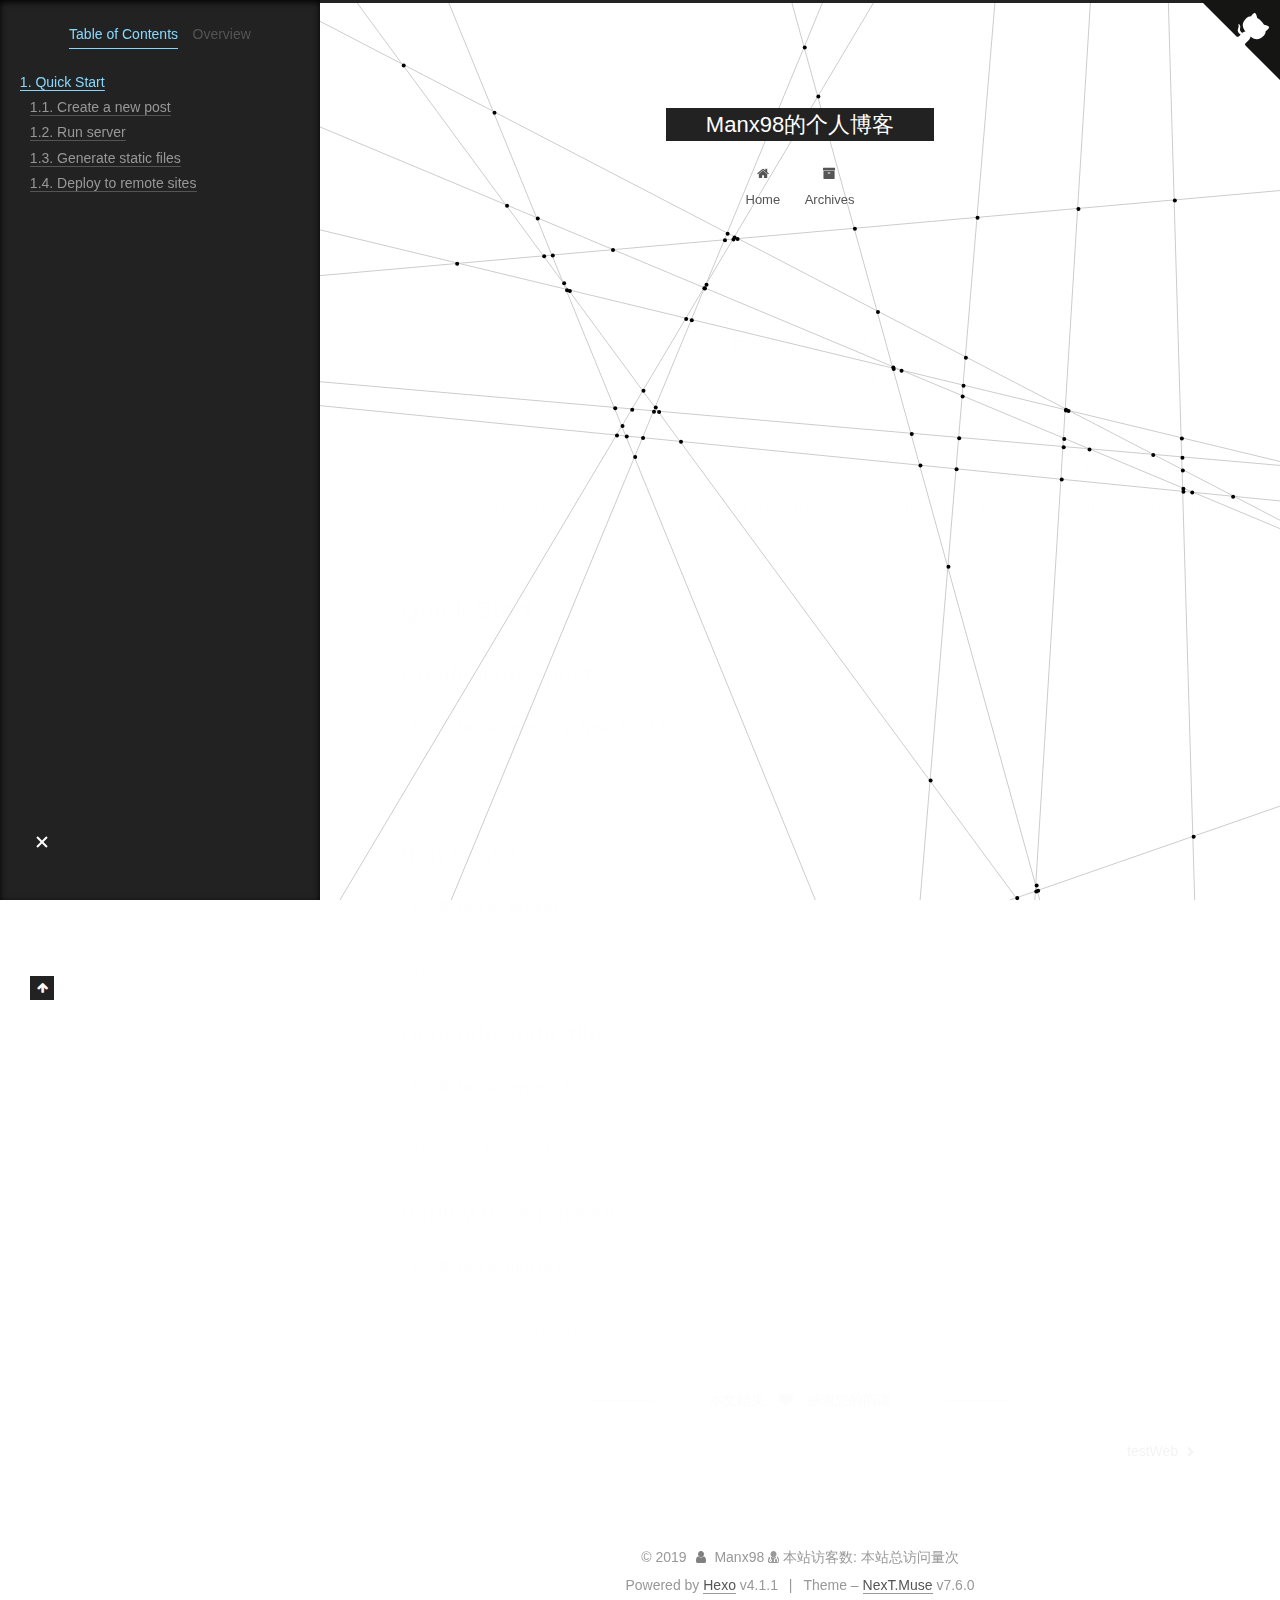
<file: 2019/12/21/hello-world/index.html>
<!DOCTYPE html>
<html lang="zh-Hans">
<head>
	<div class="bg_content" style="  position: fixed;
  top: 0;
  z-index: -1;
  width: 100%;
  height: 100%;">
  <canvas id="canvas"></canvas>
</div>
  <meta charset="UTF-8">
<meta name="viewport" content="width=device-width, initial-scale=1, maximum-scale=2">
<meta name="theme-color" content="#222">
<meta name="generator" content="Hexo 4.1.1">
  <link rel="apple-touch-icon" sizes="180x180" href="/images/apple-touch-icon-next.png">
  <link rel="icon" type="image/png" sizes="32x32" href="/images/favicon-32x32-next.png">
  <link rel="icon" type="image/png" sizes="16x16" href="/images/favicon-16x16-next.png">
  <link rel="mask-icon" href="/images/logo.svg" color="#222">

<link rel="stylesheet" href="/css/main.css">


<link rel="stylesheet" href="/lib/font-awesome/css/font-awesome.min.css">


<script id="hexo-configurations">
  var NexT = window.NexT || {};
  var CONFIG = {
    hostname: new URL('http://yoursite.com').hostname,
    root: '/',
    scheme: 'Muse',
    version: '7.6.0',
    exturl: false,
    sidebar: {"position":"left","display":"post","padding":18,"offset":12,"onmobile":false},
    copycode: {"enable":false,"show_result":false,"style":null},
    back2top: {"enable":true,"sidebar":false,"scrollpercent":false},
    bookmark: {"enable":false,"color":"#222","save":"auto"},
    fancybox: false,
    mediumzoom: false,
    lazyload: false,
    pangu: false,
    comments: {"style":"tabs","active":null,"storage":true,"lazyload":false,"nav":null},
    algolia: {
      appID: '',
      apiKey: '',
      indexName: '',
      hits: {"per_page":10},
      labels: {"input_placeholder":"Search for Posts","hits_empty":"We didn't find any results for the search: ${query}","hits_stats":"${hits} results found in ${time} ms"}
    },
    localsearch: {"enable":false,"trigger":"auto","top_n_per_article":1,"unescape":false,"preload":false},
    path: '',
    motion: {"enable":true,"async":false,"transition":{"post_block":"fadeIn","post_header":"slideDownIn","post_body":"slideDownIn","coll_header":"slideLeftIn","sidebar":"slideUpIn"}}
  };
</script>

  <meta name="description" content="Welcome to Hexo! This is your very first post. Check documentation for more info. If you get any problems when using Hexo, you can find the answer in troubleshooting or you can ask me on GitHub. Quick">
<meta property="og:type" content="article">
<meta property="og:title" content="Hello World">
<meta property="og:url" content="http://yoursite.com/2019/12/21/hello-world/index.html">
<meta property="og:site_name" content="Manx98的个人博客">
<meta property="og:description" content="Welcome to Hexo! This is your very first post. Check documentation for more info. If you get any problems when using Hexo, you can find the answer in troubleshooting or you can ask me on GitHub. Quick">
<meta property="article:published_time" content="2019-12-21T10:46:20.969Z">
<meta property="article:modified_time" content="2019-12-21T10:46:20.969Z">
<meta property="article:author" content="Manx98">
<meta name="twitter:card" content="summary">

<link rel="canonical" href="http://yoursite.com/2019/12/21/hello-world/">


<script id="page-configurations">
  // https://hexo.io/docs/variables.html
  CONFIG.page = {
    sidebar: "",
    isHome: false,
    isPost: true
  };
</script>

  <title>Hello World | Manx98的个人博客</title>
  






  <noscript>
  <style>
  .use-motion .brand,
  .use-motion .menu-item,
  .sidebar-inner,
  .use-motion .post-block,
  .use-motion .pagination,
  .use-motion .comments,
  .use-motion .post-header,
  .use-motion .post-body,
  .use-motion .collection-header { opacity: initial; }

  .use-motion .site-title,
  .use-motion .site-subtitle {
    opacity: initial;
    top: initial;
  }

  .use-motion .logo-line-before i { left: initial; }
  .use-motion .logo-line-after i { right: initial; }
  </style>
</noscript>

</head>

<body itemscope itemtype="http://schema.org/WebPage">
  <div class="container use-motion">
    <div class="headband"><a href="https://github.com/Manx98" target="_blank" rel="noopener" class="github-corner" aria-label="View source on GitHub"><svg width="80" height="80" viewBox="0 0 250 250" style="fill:#151513; color:#fff; position: absolute; top: 0; border: 0; right: 0;" aria-hidden="true"><path d="M0,0 L115,115 L130,115 L142,142 L250,250 L250,0 Z"></path><path d="M128.3,109.0 C113.8,99.7 119.0,89.6 119.0,89.6 C122.0,82.7 120.5,78.6 120.5,78.6 C119.2,72.0 123.4,76.3 123.4,76.3 C127.3,80.9 125.5,87.3 125.5,87.3 C122.9,97.6 130.6,101.9 134.4,103.2" fill="currentColor" style="transform-origin: 130px 106px;" class="octo-arm"></path><path d="M115.0,115.0 C114.9,115.1 118.7,116.5 119.8,115.4 L133.7,101.6 C136.9,99.2 139.9,98.4 142.2,98.6 C133.8,88.0 127.5,74.4 143.8,58.0 C148.5,53.4 154.0,51.2 159.7,51.0 C160.3,49.4 163.2,43.6 171.4,40.1 C171.4,40.1 176.1,42.5 178.8,56.2 C183.1,58.6 187.2,61.8 190.9,65.4 C194.5,69.0 197.7,73.2 200.1,77.6 C213.8,80.2 216.3,84.9 216.3,84.9 C212.7,93.1 206.9,96.0 205.4,96.6 C205.1,102.4 203.0,107.8 198.3,112.5 C181.9,128.9 168.3,122.5 157.7,114.1 C157.9,116.9 156.7,120.9 152.7,124.9 L141.0,136.5 C139.8,137.7 141.6,141.9 141.8,141.8 Z" fill="currentColor" class="octo-body"></path></svg></a><style>.github-corner:hover .octo-arm{animation:octocat-wave 560ms ease-in-out}@keyframes octocat-wave{0%,100%{transform:rotate(0)}20%,60%{transform:rotate(-25deg)}40%,80%{transform:rotate(10deg)}}@media (max-width:500px){.github-corner:hover .octo-arm{animation:none}.github-corner .octo-arm{animation:octocat-wave 560ms ease-in-out}}</style></div>

    <header class="header" itemscope itemtype="http://schema.org/WPHeader">
      <div class="header-inner"><div class="site-brand-container">
  <div class="site-meta">

    <div>
      <a href="/" class="brand" rel="start">
        <span class="logo-line-before"><i></i></span>
        <span class="site-title">Manx98的个人博客</span>
        <span class="logo-line-after"><i></i></span>
      </a>
    </div>
  </div>

  <div class="site-nav-toggle">
    <div class="toggle" aria-label="Toggle navigation bar">
      <span class="toggle-line toggle-line-first"></span>
      <span class="toggle-line toggle-line-middle"></span>
      <span class="toggle-line toggle-line-last"></span>
    </div>
  </div>
</div>


<nav class="site-nav">
  
  <ul id="menu" class="menu">
        <li class="menu-item menu-item-home">

    <a href="/" rel="section"><i class="fa fa-fw fa-home"></i>Home</a>

  </li>
        <li class="menu-item menu-item-archives">

    <a href="/archives/" rel="section"><i class="fa fa-fw fa-archive"></i>Archives</a>

  </li>
  </ul>

</nav>
</div>
    </header>

    
  <div class="back-to-top">
    <i class="fa fa-arrow-up"></i>
    <span>0%</span>
  </div>


    <main class="main">
      <div class="main-inner">
        <div class="content-wrap">
          

          <div class="content">
            

  <div class="posts-expand">
      
  
  
  <article itemscope itemtype="http://schema.org/Article" class="post-block " lang="zh-Hans">
    <link itemprop="mainEntityOfPage" href="http://yoursite.com/2019/12/21/hello-world/">

    <span hidden itemprop="author" itemscope itemtype="http://schema.org/Person">
      <meta itemprop="image" content="/images/avatar.gif">
      <meta itemprop="name" content="Manx98">
      <meta itemprop="description" content="Manx98的个人博客">
    </span>

    <span hidden itemprop="publisher" itemscope itemtype="http://schema.org/Organization">
      <meta itemprop="name" content="Manx98的个人博客">
    </span>
      <header class="post-header">
        <h1 class="post-title" itemprop="name headline">
          Hello World
        </h1>

        <div class="post-meta">
            <span class="post-meta-item">
              <span class="post-meta-item-icon">
                <i class="fa fa-calendar-o"></i>
              </span>
              <span class="post-meta-item-text">Posted on</span>

              <time title="Created: 2019-12-21 18:46:20" itemprop="dateCreated datePublished" datetime="2019-12-21T18:46:20+08:00">2019-12-21</time>
            </span>

          

        </div>
      </header>

    
    
    
    <div class="post-body" itemprop="articleBody">

      
        <p>Welcome to <a href="https://hexo.io/" target="_blank" rel="noopener">Hexo</a>! This is your very first post. Check <a href="https://hexo.io/docs/" target="_blank" rel="noopener">documentation</a> for more info. If you get any problems when using Hexo, you can find the answer in <a href="https://hexo.io/docs/troubleshooting.html" target="_blank" rel="noopener">troubleshooting</a> or you can ask me on <a href="https://github.com/hexojs/hexo/issues" target="_blank" rel="noopener">GitHub</a>.</p>
<h2 id="Quick-Start"><a href="#Quick-Start" class="headerlink" title="Quick Start"></a>Quick Start</h2><h3 id="Create-a-new-post"><a href="#Create-a-new-post" class="headerlink" title="Create a new post"></a>Create a new post</h3><figure class="highlight bash"><table><tr><td class="gutter"><pre><span class="line">1</span><br></pre></td><td class="code"><pre><span class="line">$ hexo new <span class="string">"My New Post"</span></span><br></pre></td></tr></table></figure>

<p>More info: <a href="https://hexo.io/docs/writing.html" target="_blank" rel="noopener">Writing</a></p>
<h3 id="Run-server"><a href="#Run-server" class="headerlink" title="Run server"></a>Run server</h3><figure class="highlight bash"><table><tr><td class="gutter"><pre><span class="line">1</span><br></pre></td><td class="code"><pre><span class="line">$ hexo server</span><br></pre></td></tr></table></figure>

<p>More info: <a href="https://hexo.io/docs/server.html" target="_blank" rel="noopener">Server</a></p>
<h3 id="Generate-static-files"><a href="#Generate-static-files" class="headerlink" title="Generate static files"></a>Generate static files</h3><figure class="highlight bash"><table><tr><td class="gutter"><pre><span class="line">1</span><br></pre></td><td class="code"><pre><span class="line">$ hexo generate</span><br></pre></td></tr></table></figure>

<p>More info: <a href="https://hexo.io/docs/generating.html" target="_blank" rel="noopener">Generating</a></p>
<h3 id="Deploy-to-remote-sites"><a href="#Deploy-to-remote-sites" class="headerlink" title="Deploy to remote sites"></a>Deploy to remote sites</h3><figure class="highlight bash"><table><tr><td class="gutter"><pre><span class="line">1</span><br></pre></td><td class="code"><pre><span class="line">$ hexo deploy</span><br></pre></td></tr></table></figure>

<p>More info: <a href="https://hexo.io/docs/one-command-deployment.html" target="_blank" rel="noopener">Deployment</a></p>

    </div>

    
    
    

	<div>
  
    <div>
    
        <div style="text-align:center;color: #ccc;font-size:14px;">-------------　　　　本文结束　<i class="fa fa-heart"></i>　感谢您的阅读　　　　-------------</div>
    
</div>

  
</div>
      <footer class="post-footer">

        


        
    <div class="post-nav">
      <div class="post-nav-item"></div>
      <div class="post-nav-item">
    <a href="/2019/12/21/testWeb/" rel="next" title="testWeb">
      testWeb <i class="fa fa-chevron-right"></i>
    </a></div>
    </div>
      </footer>
    
  </article>
  
  
  

  </div>


          </div>
          

<script>
  window.addEventListener('tabs:register', () => {
    let activeClass = CONFIG.comments.activeClass;
    if (CONFIG.comments.storage) {
      activeClass = localStorage.getItem('comments_active') || activeClass;
    }
    if (activeClass) {
      let activeTab = document.querySelector(`a[href="#comment-${activeClass}"]`);
      if (activeTab) {
        activeTab.click();
      }
    }
  });
  if (CONFIG.comments.storage) {
    window.addEventListener('tabs:click', event => {
      if (!event.target.matches('.tabs-comment .tab-content .tab-pane')) return;
      let commentClass = event.target.classList[1];
      localStorage.setItem('comments_active', commentClass);
    });
  }
</script>

        </div>
          
  
  <div class="toggle sidebar-toggle">
    <span class="toggle-line toggle-line-first"></span>
    <span class="toggle-line toggle-line-middle"></span>
    <span class="toggle-line toggle-line-last"></span>
  </div>

  <aside class="sidebar">
    <div class="sidebar-inner">

      <ul class="sidebar-nav motion-element">
        <li class="sidebar-nav-toc">
          Table of Contents
        </li>
        <li class="sidebar-nav-overview">
          Overview
        </li>
      </ul>

      <!--noindex-->
      <div class="post-toc-wrap sidebar-panel">
          <div class="post-toc motion-element"><ol class="nav"><li class="nav-item nav-level-2"><a class="nav-link" href="#Quick-Start"><span class="nav-number">1.</span> <span class="nav-text">Quick Start</span></a><ol class="nav-child"><li class="nav-item nav-level-3"><a class="nav-link" href="#Create-a-new-post"><span class="nav-number">1.1.</span> <span class="nav-text">Create a new post</span></a></li><li class="nav-item nav-level-3"><a class="nav-link" href="#Run-server"><span class="nav-number">1.2.</span> <span class="nav-text">Run server</span></a></li><li class="nav-item nav-level-3"><a class="nav-link" href="#Generate-static-files"><span class="nav-number">1.3.</span> <span class="nav-text">Generate static files</span></a></li><li class="nav-item nav-level-3"><a class="nav-link" href="#Deploy-to-remote-sites"><span class="nav-number">1.4.</span> <span class="nav-text">Deploy to remote sites</span></a></li></ol></li></ol></div>
      </div>
      <!--/noindex-->

      <div class="site-overview-wrap sidebar-panel">
        <div class="site-author motion-element" itemprop="author" itemscope itemtype="http://schema.org/Person">
  <p class="site-author-name" itemprop="name">Manx98</p>
  <div class="site-description" itemprop="description">Manx98的个人博客</div>
</div>
<div class="site-state-wrap motion-element">
  <nav class="site-state">
      <div class="site-state-item site-state-posts">
          <a href="/archives/">
        
          <span class="site-state-item-count">2</span>
          <span class="site-state-item-name">posts</span>
        </a>
      </div>
  </nav>
</div>



      </div>

    </div>
  </aside>
  <div id="sidebar-dimmer"></div>


      </div>
    </main>

    <footer class="footer">
      <div class="footer-inner">
        
<script async src="https://dn-lbstatics.qbox.me/busuanzi/2.3/busuanzi.pure.mini.js"></script>
<div class="copyright">
  
  &copy; 
  <span itemprop="copyrightYear">2019</span>
  <span class="with-love">
    <i class="fa fa-user"></i>
  </span>
  <span class="author" itemprop="copyrightHolder">Manx98</span>
<div class="powered-by">
<i class="fa fa-user-md"></i><span id="busuanzi_container_site_uv">
  本站访客数:<span id="busuanzi_value_site_uv"></span>
</span>
<span id="busuanzi_container_site_pv">
    本站总访问量<span id="busuanzi_value_site_pv"></span>次
</span>
</div>
</div>
  <div class="powered-by">Powered by <a href="https://hexo.io/" class="theme-link" rel="noopener" target="_blank">Hexo</a> v4.1.1
  </div>
  <span class="post-meta-divider">|</span>
  <div class="theme-info">Theme – <a href="https://muse.theme-next.org/" class="theme-link" rel="noopener" target="_blank">NexT.Muse</a> v7.6.0
  </div>

        








      </div>
    </footer>
  </div>

  
  <script src="/lib/anime.min.js"></script>
  <script src="/lib/velocity/velocity.min.js"></script>
  <script src="/lib/velocity/velocity.ui.min.js"></script>

<script src="/js/utils.js"></script>

<script src="/js/motion.js"></script>


<script src="/js/schemes/muse.js"></script>


<script src="/js/next-boot.js"></script>




  















  

  

</body>
<script type="text/javascript" src="/js/src/dynamic_bg.js"></script>
</html>
</file>
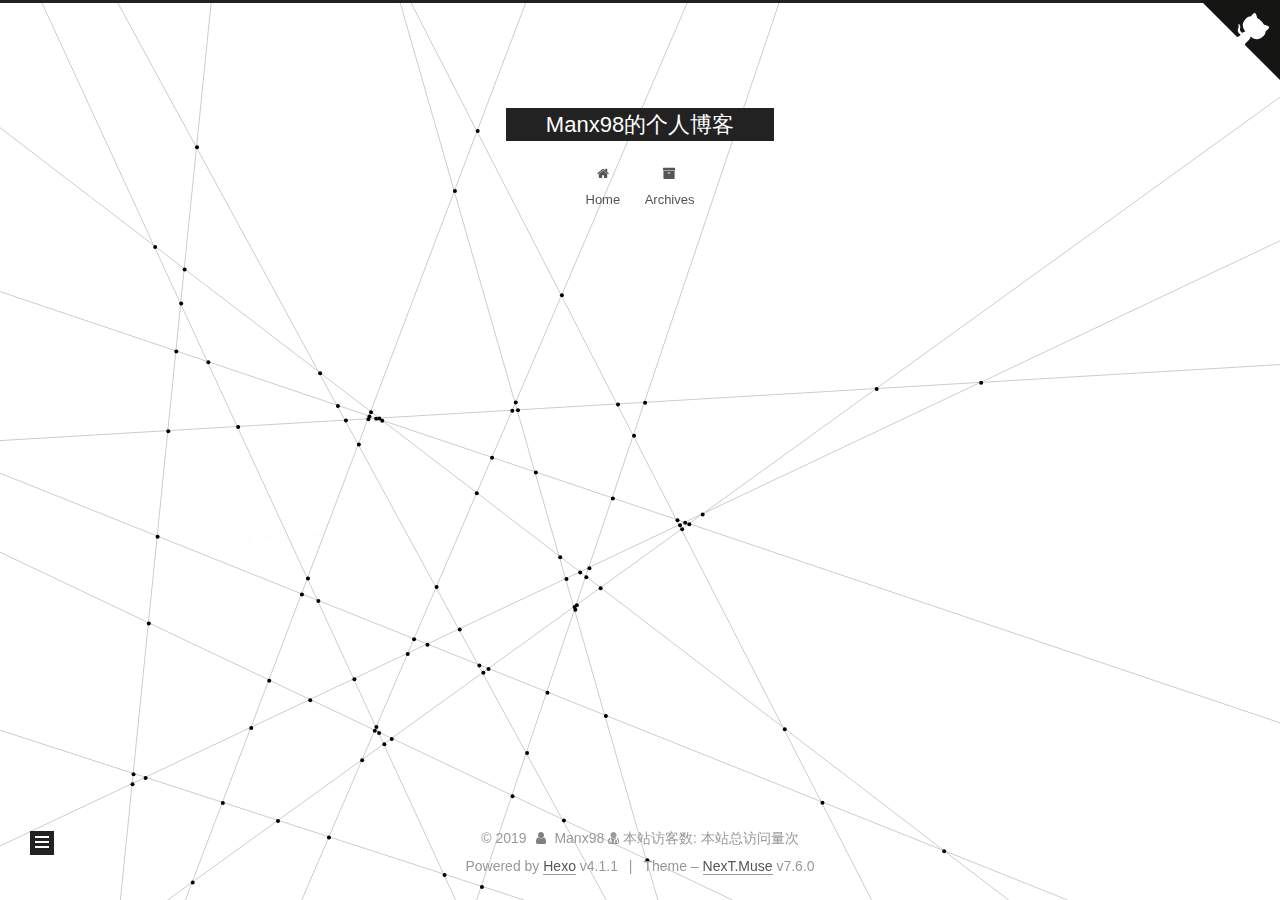
<file: 2019/12/21/testWeb/index.html>
<!DOCTYPE html>
<html lang="zh-Hans">
<head>
	<div class="bg_content" style="  position: fixed;
  top: 0;
  z-index: -1;
  width: 100%;
  height: 100%;">
  <canvas id="canvas"></canvas>
</div>
  <meta charset="UTF-8">
<meta name="viewport" content="width=device-width, initial-scale=1, maximum-scale=2">
<meta name="theme-color" content="#222">
<meta name="generator" content="Hexo 4.1.1">
  <link rel="apple-touch-icon" sizes="180x180" href="/images/apple-touch-icon-next.png">
  <link rel="icon" type="image/png" sizes="32x32" href="/images/favicon-32x32-next.png">
  <link rel="icon" type="image/png" sizes="16x16" href="/images/favicon-16x16-next.png">
  <link rel="mask-icon" href="/images/logo.svg" color="#222">

<link rel="stylesheet" href="/css/main.css">


<link rel="stylesheet" href="/lib/font-awesome/css/font-awesome.min.css">


<script id="hexo-configurations">
  var NexT = window.NexT || {};
  var CONFIG = {
    hostname: new URL('http://yoursite.com').hostname,
    root: '/',
    scheme: 'Muse',
    version: '7.6.0',
    exturl: false,
    sidebar: {"position":"left","display":"post","padding":18,"offset":12,"onmobile":false},
    copycode: {"enable":false,"show_result":false,"style":null},
    back2top: {"enable":true,"sidebar":false,"scrollpercent":false},
    bookmark: {"enable":false,"color":"#222","save":"auto"},
    fancybox: false,
    mediumzoom: false,
    lazyload: false,
    pangu: false,
    comments: {"style":"tabs","active":null,"storage":true,"lazyload":false,"nav":null},
    algolia: {
      appID: '',
      apiKey: '',
      indexName: '',
      hits: {"per_page":10},
      labels: {"input_placeholder":"Search for Posts","hits_empty":"We didn't find any results for the search: ${query}","hits_stats":"${hits} results found in ${time} ms"}
    },
    localsearch: {"enable":false,"trigger":"auto","top_n_per_article":1,"unescape":false,"preload":false},
    path: '',
    motion: {"enable":true,"async":false,"transition":{"post_block":"fadeIn","post_header":"slideDownIn","post_body":"slideDownIn","coll_header":"slideLeftIn","sidebar":"slideUpIn"}}
  };
</script>

  <meta name="description" content="Manx98的个人博客">
<meta property="og:type" content="article">
<meta property="og:title" content="testWeb">
<meta property="og:url" content="http://yoursite.com/2019/12/21/testWeb/index.html">
<meta property="og:site_name" content="Manx98的个人博客">
<meta property="og:description" content="Manx98的个人博客">
<meta property="article:published_time" content="2019-12-21T11:04:13.000Z">
<meta property="article:modified_time" content="2019-12-21T11:04:13.503Z">
<meta property="article:author" content="Manx98">
<meta name="twitter:card" content="summary">

<link rel="canonical" href="http://yoursite.com/2019/12/21/testWeb/">


<script id="page-configurations">
  // https://hexo.io/docs/variables.html
  CONFIG.page = {
    sidebar: "",
    isHome: false,
    isPost: true
  };
</script>

  <title>testWeb | Manx98的个人博客</title>
  






  <noscript>
  <style>
  .use-motion .brand,
  .use-motion .menu-item,
  .sidebar-inner,
  .use-motion .post-block,
  .use-motion .pagination,
  .use-motion .comments,
  .use-motion .post-header,
  .use-motion .post-body,
  .use-motion .collection-header { opacity: initial; }

  .use-motion .site-title,
  .use-motion .site-subtitle {
    opacity: initial;
    top: initial;
  }

  .use-motion .logo-line-before i { left: initial; }
  .use-motion .logo-line-after i { right: initial; }
  </style>
</noscript>

</head>

<body itemscope itemtype="http://schema.org/WebPage">
  <div class="container use-motion">
    <div class="headband"><a href="https://github.com/Manx98" target="_blank" rel="noopener" class="github-corner" aria-label="View source on GitHub"><svg width="80" height="80" viewBox="0 0 250 250" style="fill:#151513; color:#fff; position: absolute; top: 0; border: 0; right: 0;" aria-hidden="true"><path d="M0,0 L115,115 L130,115 L142,142 L250,250 L250,0 Z"></path><path d="M128.3,109.0 C113.8,99.7 119.0,89.6 119.0,89.6 C122.0,82.7 120.5,78.6 120.5,78.6 C119.2,72.0 123.4,76.3 123.4,76.3 C127.3,80.9 125.5,87.3 125.5,87.3 C122.9,97.6 130.6,101.9 134.4,103.2" fill="currentColor" style="transform-origin: 130px 106px;" class="octo-arm"></path><path d="M115.0,115.0 C114.9,115.1 118.7,116.5 119.8,115.4 L133.7,101.6 C136.9,99.2 139.9,98.4 142.2,98.6 C133.8,88.0 127.5,74.4 143.8,58.0 C148.5,53.4 154.0,51.2 159.7,51.0 C160.3,49.4 163.2,43.6 171.4,40.1 C171.4,40.1 176.1,42.5 178.8,56.2 C183.1,58.6 187.2,61.8 190.9,65.4 C194.5,69.0 197.7,73.2 200.1,77.6 C213.8,80.2 216.3,84.9 216.3,84.9 C212.7,93.1 206.9,96.0 205.4,96.6 C205.1,102.4 203.0,107.8 198.3,112.5 C181.9,128.9 168.3,122.5 157.7,114.1 C157.9,116.9 156.7,120.9 152.7,124.9 L141.0,136.5 C139.8,137.7 141.6,141.9 141.8,141.8 Z" fill="currentColor" class="octo-body"></path></svg></a><style>.github-corner:hover .octo-arm{animation:octocat-wave 560ms ease-in-out}@keyframes octocat-wave{0%,100%{transform:rotate(0)}20%,60%{transform:rotate(-25deg)}40%,80%{transform:rotate(10deg)}}@media (max-width:500px){.github-corner:hover .octo-arm{animation:none}.github-corner .octo-arm{animation:octocat-wave 560ms ease-in-out}}</style></div>

    <header class="header" itemscope itemtype="http://schema.org/WPHeader">
      <div class="header-inner"><div class="site-brand-container">
  <div class="site-meta">

    <div>
      <a href="/" class="brand" rel="start">
        <span class="logo-line-before"><i></i></span>
        <span class="site-title">Manx98的个人博客</span>
        <span class="logo-line-after"><i></i></span>
      </a>
    </div>
  </div>

  <div class="site-nav-toggle">
    <div class="toggle" aria-label="Toggle navigation bar">
      <span class="toggle-line toggle-line-first"></span>
      <span class="toggle-line toggle-line-middle"></span>
      <span class="toggle-line toggle-line-last"></span>
    </div>
  </div>
</div>


<nav class="site-nav">
  
  <ul id="menu" class="menu">
        <li class="menu-item menu-item-home">

    <a href="/" rel="section"><i class="fa fa-fw fa-home"></i>Home</a>

  </li>
        <li class="menu-item menu-item-archives">

    <a href="/archives/" rel="section"><i class="fa fa-fw fa-archive"></i>Archives</a>

  </li>
  </ul>

</nav>
</div>
    </header>

    
  <div class="back-to-top">
    <i class="fa fa-arrow-up"></i>
    <span>0%</span>
  </div>


    <main class="main">
      <div class="main-inner">
        <div class="content-wrap">
          

          <div class="content">
            

  <div class="posts-expand">
      
  
  
  <article itemscope itemtype="http://schema.org/Article" class="post-block " lang="zh-Hans">
    <link itemprop="mainEntityOfPage" href="http://yoursite.com/2019/12/21/testWeb/">

    <span hidden itemprop="author" itemscope itemtype="http://schema.org/Person">
      <meta itemprop="image" content="/images/avatar.gif">
      <meta itemprop="name" content="Manx98">
      <meta itemprop="description" content="Manx98的个人博客">
    </span>

    <span hidden itemprop="publisher" itemscope itemtype="http://schema.org/Organization">
      <meta itemprop="name" content="Manx98的个人博客">
    </span>
      <header class="post-header">
        <h1 class="post-title" itemprop="name headline">
          testWeb
        </h1>

        <div class="post-meta">
            <span class="post-meta-item">
              <span class="post-meta-item-icon">
                <i class="fa fa-calendar-o"></i>
              </span>
              <span class="post-meta-item-text">Posted on</span>

              <time title="Created: 2019-12-21 19:04:13" itemprop="dateCreated datePublished" datetime="2019-12-21T19:04:13+08:00">2019-12-21</time>
            </span>

          

        </div>
      </header>

    
    
    
    <div class="post-body" itemprop="articleBody">

      
        
    </div>

    
    
    

	<div>
  
    <div>
    
        <div style="text-align:center;color: #ccc;font-size:14px;">-------------　　　　本文结束　<i class="fa fa-heart"></i>　感谢您的阅读　　　　-------------</div>
    
</div>

  
</div>
      <footer class="post-footer">

        


        
    <div class="post-nav">
      <div class="post-nav-item">
    <a href="/2019/12/21/hello-world/" rel="prev" title="Hello World">
      <i class="fa fa-chevron-left"></i> Hello World
    </a></div>
      <div class="post-nav-item"></div>
    </div>
      </footer>
    
  </article>
  
  
  

  </div>


          </div>
          

<script>
  window.addEventListener('tabs:register', () => {
    let activeClass = CONFIG.comments.activeClass;
    if (CONFIG.comments.storage) {
      activeClass = localStorage.getItem('comments_active') || activeClass;
    }
    if (activeClass) {
      let activeTab = document.querySelector(`a[href="#comment-${activeClass}"]`);
      if (activeTab) {
        activeTab.click();
      }
    }
  });
  if (CONFIG.comments.storage) {
    window.addEventListener('tabs:click', event => {
      if (!event.target.matches('.tabs-comment .tab-content .tab-pane')) return;
      let commentClass = event.target.classList[1];
      localStorage.setItem('comments_active', commentClass);
    });
  }
</script>

        </div>
          
  
  <div class="toggle sidebar-toggle">
    <span class="toggle-line toggle-line-first"></span>
    <span class="toggle-line toggle-line-middle"></span>
    <span class="toggle-line toggle-line-last"></span>
  </div>

  <aside class="sidebar">
    <div class="sidebar-inner">

      <ul class="sidebar-nav motion-element">
        <li class="sidebar-nav-toc">
          Table of Contents
        </li>
        <li class="sidebar-nav-overview">
          Overview
        </li>
      </ul>

      <!--noindex-->
      <div class="post-toc-wrap sidebar-panel">
      </div>
      <!--/noindex-->

      <div class="site-overview-wrap sidebar-panel">
        <div class="site-author motion-element" itemprop="author" itemscope itemtype="http://schema.org/Person">
  <p class="site-author-name" itemprop="name">Manx98</p>
  <div class="site-description" itemprop="description">Manx98的个人博客</div>
</div>
<div class="site-state-wrap motion-element">
  <nav class="site-state">
      <div class="site-state-item site-state-posts">
          <a href="/archives/">
        
          <span class="site-state-item-count">2</span>
          <span class="site-state-item-name">posts</span>
        </a>
      </div>
  </nav>
</div>



      </div>

    </div>
  </aside>
  <div id="sidebar-dimmer"></div>


      </div>
    </main>

    <footer class="footer">
      <div class="footer-inner">
        
<script async src="https://dn-lbstatics.qbox.me/busuanzi/2.3/busuanzi.pure.mini.js"></script>
<div class="copyright">
  
  &copy; 
  <span itemprop="copyrightYear">2019</span>
  <span class="with-love">
    <i class="fa fa-user"></i>
  </span>
  <span class="author" itemprop="copyrightHolder">Manx98</span>
<div class="powered-by">
<i class="fa fa-user-md"></i><span id="busuanzi_container_site_uv">
  本站访客数:<span id="busuanzi_value_site_uv"></span>
</span>
<span id="busuanzi_container_site_pv">
    本站总访问量<span id="busuanzi_value_site_pv"></span>次
</span>
</div>
</div>
  <div class="powered-by">Powered by <a href="https://hexo.io/" class="theme-link" rel="noopener" target="_blank">Hexo</a> v4.1.1
  </div>
  <span class="post-meta-divider">|</span>
  <div class="theme-info">Theme – <a href="https://muse.theme-next.org/" class="theme-link" rel="noopener" target="_blank">NexT.Muse</a> v7.6.0
  </div>

        








      </div>
    </footer>
  </div>

  
  <script src="/lib/anime.min.js"></script>
  <script src="/lib/velocity/velocity.min.js"></script>
  <script src="/lib/velocity/velocity.ui.min.js"></script>

<script src="/js/utils.js"></script>

<script src="/js/motion.js"></script>


<script src="/js/schemes/muse.js"></script>


<script src="/js/next-boot.js"></script>




  















  

  

</body>
<script type="text/javascript" src="/js/src/dynamic_bg.js"></script>
</html>
</file>
<file: css/main.css>
html {
  line-height: 1.15; /* 1 */
  -webkit-text-size-adjust: 100%; /* 2 */
}
body {
  margin: 0;
}
main {
  display: block;
}
h1 {
  font-size: 2em;
  margin: 0.67em 0;
}
hr {
  box-sizing: content-box; /* 1 */
  height: 0; /* 1 */
  overflow: visible; /* 2 */
}
pre {
  font-family: monospace, monospace; /* 1 */
  font-size: 1em; /* 2 */
}
a {
  background: transparent;
}
abbr[title] {
  border-bottom: none; /* 1 */
  text-decoration: underline; /* 2 */
  text-decoration: underline dotted; /* 2 */
}
b,
strong {
  font-weight: bolder;
}
code,
kbd,
samp {
  font-family: monospace, monospace; /* 1 */
  font-size: 1em; /* 2 */
}
small {
  font-size: 80%;
}
sub,
sup {
  font-size: 75%;
  line-height: 0;
  position: relative;
  vertical-align: baseline;
}
sub {
  bottom: -0.25em;
}
sup {
  top: -0.5em;
}
img {
  border-style: none;
}
button,
input,
optgroup,
select,
textarea {
  font-family: inherit; /* 1 */
  font-size: 100%; /* 1 */
  line-height: 1.15; /* 1 */
  margin: 0; /* 2 */
}
button,
input {
/* 1 */
  overflow: visible;
}
button,
select {
/* 1 */
  text-transform: none;
}
button,
[type='button'],
[type='reset'],
[type='submit'] {
  -webkit-appearance: button;
}
button::-moz-focus-inner,
[type='button']::-moz-focus-inner,
[type='reset']::-moz-focus-inner,
[type='submit']::-moz-focus-inner {
  border-style: none;
  padding: 0;
}
button:-moz-focusring,
[type='button']:-moz-focusring,
[type='reset']:-moz-focusring,
[type='submit']:-moz-focusring {
  outline: 1px dotted ButtonText;
}
fieldset {
  padding: 0.35em 0.75em 0.625em;
}
legend {
  box-sizing: border-box; /* 1 */
  color: inherit; /* 2 */
  display: table; /* 1 */
  max-width: 100%; /* 1 */
  padding: 0; /* 3 */
  white-space: normal; /* 1 */
}
progress {
  vertical-align: baseline;
}
textarea {
  overflow: auto;
}
[type='checkbox'],
[type='radio'] {
  box-sizing: border-box; /* 1 */
  padding: 0; /* 2 */
}
[type='number']::-webkit-inner-spin-button,
[type='number']::-webkit-outer-spin-button {
  height: auto;
}
[type='search'] {
  outline-offset: -2px; /* 2 */
  -webkit-appearance: textfield; /* 1 */
}
[type='search']::-webkit-search-decoration {
  -webkit-appearance: none;
}
::-webkit-file-upload-button {
  font: inherit; /* 2 */
  -webkit-appearance: button; /* 1 */
}
details {
  display: block;
}
summary {
  display: list-item;
}
template {
  display: none;
}
[hidden] {
  display: none;
}
::selection {
  background: #262a30;
  color: #fff;
}
html,
body {
  height: 100%;
}
body {
  background: #fff;
  color: #555;
  font-family: 'Lato', "PingFang SC", "Microsoft YaHei", sans-serif;
  font-size: 1em;
  line-height: 2;
}
@media (max-width: 991px) {
  body {
    padding-left: 0 !important;
    padding-right: 0 !important;
  }
}
h1,
h2,
h3,
h4,
h5,
h6 {
  font-family: 'Lato', "PingFang SC", "Microsoft YaHei", sans-serif;
  font-weight: bold;
  line-height: 1.5;
  margin: 20px 0 15px;
}
h1 {
  font-size: 1.5em;
}
h2 {
  font-size: 1.375em;
}
h3 {
  font-size: 1.25em;
}
h4 {
  font-size: 1.125em;
}
h5 {
  font-size: 1em;
}
h6 {
  font-size: 0.875em;
}
p {
  margin: 0 0 20px 0;
}
a,
span.exturl {
  border-bottom: 1px solid #999;
  color: #555;
  outline: 0;
  text-decoration: none;
  overflow-wrap: break-word;
  word-wrap: break-word;
  cursor: pointer;
}
a:hover,
span.exturl:hover {
  border-bottom-color: #222;
  color: #222;
}
iframe,
img,
video {
  display: block;
  margin-left: auto;
  margin-right: auto;
  max-width: 100%;
}
hr {
  background-color: #ddd;
  background-image: repeating-linear-gradient(-45deg, #fff, #fff 4px, transparent 4px, transparent 8px);
  border: 0;
  height: 3px;
  margin: 40px 0;
}
blockquote {
  border-left: 4px solid #ddd;
  color: #666;
  margin: 0;
  padding: 0 15px;
}
blockquote cite::before {
  content: '-';
  padding: 0 5px;
}
dt {
  font-weight: 700;
}
dd {
  margin: 0;
  padding: 0;
}
kbd {
  background-color: #f5f5f5;
  background-image: linear-gradient(#eee, #fff, #eee);
  border: 1px solid #ccc;
  border-radius: 0.2em;
  box-shadow: 0.1em 0.1em 0.2em rgba(0,0,0,0.1);
  font-family: inherit;
  padding: 0.1em 0.3em;
  white-space: nowrap;
}
.table-container {
  -webkit-overflow-scrolling: touch;
  overflow: auto;
}
table {
  border-collapse: collapse;
  border-spacing: 0;
  font-size: 0.875em;
  margin: 0 0 20px 0;
  width: 100%;
}
tbody tr:nth-of-type(odd) {
  background: #f9f9f9;
}
tbody tr:hover {
  background: #f5f5f5;
}
caption,
th,
td {
  font-weight: normal;
  padding: 8px;
  text-align: left;
  vertical-align: middle;
}
th,
td {
  border: 1px solid #ddd;
  border-bottom: 3px solid #ddd;
}
th {
  font-weight: 700;
  padding-bottom: 10px;
}
td {
  border-bottom-width: 1px;
}
.btn {
  background: #222;
  border: 2px solid #222;
  border-radius: 0;
  color: #fff;
  display: inline-block;
  font-size: 0.875em;
  line-height: 2;
  padding: 0 20px;
  text-decoration: none;
  transition-property: background-color;
  transition-delay: 0s;
  transition-duration: 0.2s;
  transition-timing-function: ease-in-out;
}
.btn:hover {
  background: #fff;
  border-color: #222;
  color: #222;
}
.btn + .btn {
  margin: 0 0 8px 8px;
}
.btn .fa-fw {
  text-align: left;
  width: 1.285714285714286em;
}
.toggle {
  line-height: 0;
}
.toggle .toggle-line {
  background: #fff;
  display: inline-block;
  height: 2px;
  left: 0;
  position: relative;
  top: 0;
  transition: all 0.4s;
  vertical-align: top;
  width: 100%;
}
.toggle .toggle-line:not(:first-child) {
  margin-top: 3px;
}
.toggle.toggle-arrow .toggle-line-first {
  left: 50%;
  top: 2px;
  transform: rotate(45deg);
  width: 50%;
}
.toggle.toggle-arrow .toggle-line-middle {
  left: 2px;
  width: 90%;
}
.toggle.toggle-arrow .toggle-line-last {
  left: 50%;
  top: -2px;
  transform: rotate(-45deg);
  width: 50%;
}
.toggle.toggle-close .toggle-line-first {
  transform: rotate(-45deg);
  top: 5px;
}
.toggle.toggle-close .toggle-line-middle {
  opacity: 0;
}
.toggle.toggle-close .toggle-line-last {
  transform: rotate(45deg);
  top: -5px;
}
.highlight,
pre {
  background: #f7f7f7;
  color: #4d4d4c;
  line-height: 1.6;
  margin: 0 auto 20px;
}
pre,
code {
  font-family: consolas, Menlo, monospace, "PingFang SC", "Microsoft YaHei";
}
code {
  background: #eee;
  border-radius: 3px;
  color: #555;
  padding: 2px 4px;
  overflow-wrap: break-word;
  word-wrap: break-word;
}
.highlight *::selection {
  background: #d6d6d6;
}
.highlight pre {
  border: 0;
  margin: 0;
  padding: 10px 0;
}
.highlight table {
  border: 0;
  margin: 0;
  width: auto;
}
.highlight td {
  border: 0;
  padding: 0;
}
.highlight figcaption {
  background: #eee;
  color: #4d4d4c;
  font-size: 0.875em;
  line-height: 1.2;
  padding: 0.5em;
}
.highlight figcaption::before,
.highlight figcaption::after {
  content: ' ';
  display: table;
}
.highlight figcaption::after {
  clear: both;
}
.highlight figcaption a {
  color: #4d4d4c;
  float: right;
}
.highlight figcaption a:hover {
  border-bottom-color: #4d4d4c;
}
.highlight .gutter {
  -moz-user-select: none;
  -ms-user-select: none;
  -webkit-user-select: none;
  user-select: none;
}
.highlight .gutter pre {
  background: #eff2f3;
  color: #869194;
  padding-left: 10px;
  padding-right: 10px;
  text-align: right;
}
.highlight .code pre {
  background: #f7f7f7;
  padding-left: 10px;
  width: 100%;
}
.gist table {
  width: auto;
}
.gist table td {
  border: 0;
}
pre {
  overflow: auto;
  padding: 10px;
}
pre code {
  background: none;
  color: #4d4d4c;
  font-size: 0.875em;
  padding: 0;
  text-shadow: none;
}
pre .deletion {
  background: #fdd;
}
pre .addition {
  background: #dfd;
}
pre .meta {
  color: #eab700;
  -moz-user-select: none;
  -ms-user-select: none;
  -webkit-user-select: none;
  user-select: none;
}
pre .comment {
  color: #8e908c;
}
pre .variable,
pre .attribute,
pre .tag,
pre .name,
pre .regexp,
pre .ruby .constant,
pre .xml .tag .title,
pre .xml .pi,
pre .xml .doctype,
pre .html .doctype,
pre .css .id,
pre .css .class,
pre .css .pseudo {
  color: #c82829;
}
pre .number,
pre .preprocessor,
pre .built_in,
pre .builtin-name,
pre .literal,
pre .params,
pre .constant,
pre .command {
  color: #f5871f;
}
pre .ruby .class .title,
pre .css .rules .attribute,
pre .string,
pre .symbol,
pre .value,
pre .inheritance,
pre .header,
pre .ruby .symbol,
pre .xml .cdata,
pre .special,
pre .formula {
  color: #718c00;
}
pre .title,
pre .css .hexcolor {
  color: #3e999f;
}
pre .function,
pre .python .decorator,
pre .python .title,
pre .ruby .function .title,
pre .ruby .title .keyword,
pre .perl .sub,
pre .javascript .title,
pre .coffeescript .title {
  color: #4271ae;
}
pre .keyword,
pre .javascript .function {
  color: #8959a8;
}
.blockquote-center {
  border-left: none;
  margin: 40px 0;
  padding: 0;
  position: relative;
  text-align: center;
}
.blockquote-center::before,
.blockquote-center::after {
  background-repeat: no-repeat;
  background-size: 22px 22px;
  content: ' ';
  display: block;
  height: 24px;
  opacity: 0.2;
  position: absolute;
  width: 100%;
}
.blockquote-center::before {
  background-image: url("../images/quote-l.svg");
  background-position: 0 -6px;
  border-top: 1px solid #ccc;
  top: -20px;
}
.blockquote-center::after {
  background-image: url("../images/quote-r.svg");
  background-position: 100% 8px;
  border-bottom: 1px solid #ccc;
  bottom: -20px;
}
.blockquote-center p,
.blockquote-center div {
  text-align: center;
}
.post-body .group-picture img {
  margin: 0 auto;
  padding: 0 3px;
}
.group-picture-row {
  margin-bottom: 6px;
  overflow: hidden;
}
.group-picture-column {
  float: left;
  margin-bottom: 10px;
}
.post-body .label {
  display: inline;
  padding: 0 2px;
}
.post-body .label.default {
  background: #f0f0f0;
}
.post-body .label.primary {
  background: #efe6f7;
}
.post-body .label.info {
  background: #e5f2f8;
}
.post-body .label.success {
  background: #e7f4e9;
}
.post-body .label.warning {
  background: #fcf6e1;
}
.post-body .label.danger {
  background: #fae8eb;
}
.post-body .tabs {
  margin-bottom: 20px;
}
.post-body .tabs,
.tabs-comment {
  display: block;
  padding-top: 10px;
  position: relative;
}
.post-body .tabs ul.nav-tabs,
.tabs-comment ul.nav-tabs {
  display: flex;
  flex-wrap: wrap;
  margin: 0;
  margin-bottom: -1px;
  padding: 0;
}
@media (max-width: 413px) {
  .post-body .tabs ul.nav-tabs,
  .tabs-comment ul.nav-tabs {
    display: block;
    margin-bottom: 5px;
  }
}
.post-body .tabs ul.nav-tabs li.tab,
.tabs-comment ul.nav-tabs li.tab {
  background: #fff;
  border-bottom: 1px solid #ddd;
  border-left: 1px solid transparent;
  border-right: 1px solid transparent;
  border-top: 3px solid transparent;
  flex-grow: 1;
  list-style-type: none;
  border-radius: 0 0 0 0;
}
@media (max-width: 413px) {
  .post-body .tabs ul.nav-tabs li.tab,
  .tabs-comment ul.nav-tabs li.tab {
    border-bottom: 1px solid transparent;
    border-left: 3px solid transparent;
    border-right: 1px solid transparent;
    border-top: 1px solid transparent;
  }
}
@media (max-width: 413px) {
  .post-body .tabs ul.nav-tabs li.tab,
  .tabs-comment ul.nav-tabs li.tab {
    border-radius: 0;
  }
}
.post-body .tabs ul.nav-tabs li.tab a,
.tabs-comment ul.nav-tabs li.tab a {
  border-bottom: initial;
  display: block;
  line-height: 1.8;
  outline: 0;
  padding: 0.25em 0.75em;
  text-align: center;
  transition-delay: 0s;
  transition-duration: 0.2s;
  transition-timing-function: ease-out;
}
.post-body .tabs ul.nav-tabs li.tab a i,
.tabs-comment ul.nav-tabs li.tab a i {
  width: 1.285714285714286em;
}
.post-body .tabs ul.nav-tabs li.tab.active,
.tabs-comment ul.nav-tabs li.tab.active {
  border-bottom: 1px solid transparent;
  border-left: 1px solid #ddd;
  border-right: 1px solid #ddd;
  border-top: 3px solid #fc6423;
}
@media (max-width: 413px) {
  .post-body .tabs ul.nav-tabs li.tab.active,
  .tabs-comment ul.nav-tabs li.tab.active {
    border-bottom: 1px solid #ddd;
    border-left: 3px solid #fc6423;
    border-right: 1px solid #ddd;
    border-top: 1px solid #ddd;
  }
}
.post-body .tabs ul.nav-tabs li.tab.active a,
.tabs-comment ul.nav-tabs li.tab.active a {
  color: #555;
  cursor: default;
}
.post-body .tabs .tab-content .tab-pane,
.tabs-comment .tab-content .tab-pane {
  border: 1px solid #ddd;
  padding: 20px 20px 0 20px;
  border-radius: 0;
}
.post-body .tabs .tab-content .tab-pane:not(.active),
.tabs-comment .tab-content .tab-pane:not(.active) {
  display: none;
}
.post-body .tabs .tab-content .tab-pane.active,
.tabs-comment .tab-content .tab-pane.active {
  display: block;
}
.post-body .tabs .tab-content .tab-pane.active:nth-of-type(1),
.tabs-comment .tab-content .tab-pane.active:nth-of-type(1) {
  border-radius: 0 0 0 0;
}
@media (max-width: 413px) {
  .post-body .tabs .tab-content .tab-pane.active:nth-of-type(1),
  .tabs-comment .tab-content .tab-pane.active:nth-of-type(1) {
    border-radius: 0;
  }
}
.post-body .note {
  border-radius: 3px;
  margin-bottom: 20px;
  padding: 15px;
  position: relative;
  border: 1px solid #eee;
  border-left-width: 5px;
}
.post-body .note h2,
.post-body .note h3,
.post-body .note h4,
.post-body .note h5,
.post-body .note h6 {
  margin-top: 0;
  border-bottom: initial;
  margin-bottom: 0;
  padding-top: 0;
}
.post-body .note p:first-child,
.post-body .note ul:first-child,
.post-body .note ol:first-child,
.post-body .note table:first-child,
.post-body .note pre:first-child,
.post-body .note blockquote:first-child,
.post-body .note img:first-child {
  margin-top: 0;
}
.post-body .note p:last-child,
.post-body .note ul:last-child,
.post-body .note ol:last-child,
.post-body .note table:last-child,
.post-body .note pre:last-child,
.post-body .note blockquote:last-child,
.post-body .note img:last-child {
  margin-bottom: 0;
}
.post-body .note.default {
  border-left-color: #777;
}
.post-body .note.default h2,
.post-body .note.default h3,
.post-body .note.default h4,
.post-body .note.default h5,
.post-body .note.default h6 {
  color: #777;
}
.post-body .note.primary {
  border-left-color: #6f42c1;
}
.post-body .note.primary h2,
.post-body .note.primary h3,
.post-body .note.primary h4,
.post-body .note.primary h5,
.post-body .note.primary h6 {
  color: #6f42c1;
}
.post-body .note.info {
  border-left-color: #428bca;
}
.post-body .note.info h2,
.post-body .note.info h3,
.post-body .note.info h4,
.post-body .note.info h5,
.post-body .note.info h6 {
  color: #428bca;
}
.post-body .note.success {
  border-left-color: #5cb85c;
}
.post-body .note.success h2,
.post-body .note.success h3,
.post-body .note.success h4,
.post-body .note.success h5,
.post-body .note.success h6 {
  color: #5cb85c;
}
.post-body .note.warning {
  border-left-color: #f0ad4e;
}
.post-body .note.warning h2,
.post-body .note.warning h3,
.post-body .note.warning h4,
.post-body .note.warning h5,
.post-body .note.warning h6 {
  color: #f0ad4e;
}
.post-body .note.danger {
  border-left-color: #d9534f;
}
.post-body .note.danger h2,
.post-body .note.danger h3,
.post-body .note.danger h4,
.post-body .note.danger h5,
.post-body .note.danger h6 {
  color: #d9534f;
}
.pagination .prev,
.pagination .next,
.pagination .page-number,
.pagination .space {
  display: inline-block;
  margin: 0 10px;
  padding: 0 11px;
  position: relative;
  top: -1px;
}
@media (max-width: 767px) {
  .pagination .prev,
  .pagination .next,
  .pagination .page-number,
  .pagination .space {
    margin: 0 5px;
  }
}
.pagination {
  border-top: 1px solid #eee;
  margin: 120px 0 0;
  text-align: center;
}
.pagination .prev,
.pagination .next,
.pagination .page-number {
  border-bottom: 0;
  border-top: 1px solid #eee;
  transition-property: border-color;
  transition-delay: 0s;
  transition-duration: 0.2s;
  transition-timing-function: ease-in-out;
}
.pagination .prev:hover,
.pagination .next:hover,
.pagination .page-number:hover {
  border-top-color: #222;
}
.pagination .space {
  margin: 0;
  padding: 0;
}
.pagination .prev {
  margin-left: 0;
}
.pagination .next {
  margin-right: 0;
}
.pagination .page-number.current {
  background: #ccc;
  border-top-color: #ccc;
  color: #fff;
}
@media (max-width: 767px) {
  .pagination {
    border-top: none;
  }
  .pagination .prev,
  .pagination .next,
  .pagination .page-number {
    border-bottom: 1px solid #eee;
    border-top: 0;
    margin-bottom: 10px;
    padding: 0 10px;
  }
  .pagination .prev:hover,
  .pagination .next:hover,
  .pagination .page-number:hover {
    border-bottom-color: #222;
  }
}
.comments {
  margin: 60px 20px 0;
  overflow: hidden;
}
.comment-button-group {
  display: flex;
  flex-wrap: wrap-reverse;
  justify-content: center;
  margin: 1em 0;
}
.comment-button-group .comment-button {
  margin: 0.1em 0.2em;
}
.comment-button-group .comment-button.active {
  background: #fff;
  border-color: #222;
  color: #222;
}
.comment-position {
  display: none;
}
.comment-position.active {
  display: block;
}
.tabs-comment {
  background: #fff;
  margin-top: 4em;
  padding-top: 0;
}
.tabs-comment .comments {
  border: 0;
  box-shadow: none;
  margin-top: 0;
  padding-top: 0;
}
.container {
  min-height: 100%;
  position: relative;
}
.main-inner {
  margin: 0 auto;
  width: 700px;
}
@media (min-width: 1200px) {
  .main-inner {
    width: 800px;
  }
}
@media (min-width: 1600px) {
  .main-inner {
    width: 900px;
  }
}
.header {
  background: transparent;
}
.header-inner {
  margin: 0 auto;
  position: relative;
  width: 700px;
}
@media (min-width: 1200px) {
  .header-inner {
    width: 800px;
  }
}
@media (min-width: 1600px) {
  .header-inner {
    width: 900px;
  }
}
.headband {
  background: #222;
  height: 3px;
}
.site-meta {
  margin: 0;
  text-align: center;
}
@media (max-width: 767px) {
  .site-meta {
    text-align: center;
  }
}
.brand {
  background: #222;
  border-bottom: none;
  color: #fff;
  display: inline-block;
  line-height: 1.375em;
  padding: 0 40px;
  position: relative;
}
.brand:hover {
  color: #fff;
}
.site-title {
  display: inline-block;
  font-family: 'Lato', "PingFang SC", "Microsoft YaHei", sans-serif;
  font-size: 1.375em;
  font-weight: normal;
  line-height: 1.5;
  vertical-align: top;
}
.site-subtitle {
  color: #999;
  font-size: 0.8125em;
  margin-top: 10px;
}
.use-motion .brand {
  opacity: 0;
}
.use-motion .site-title,
.use-motion .site-subtitle,
.use-motion .custom-logo-image {
  opacity: 0;
  position: relative;
  top: -10px;
}
.site-nav-toggle {
  display: none;
  left: 10px;
  position: absolute;
}
@media (max-width: 767px) {
  .site-nav-toggle {
    display: block;
  }
}
.site-nav-toggle .toggle {
  background: transparent;
  border: 0;
  margin-top: 2px;
  padding: 10px;
  width: 22px;
}
.site-nav-toggle .toggle .toggle-line {
  background: #555;
  border-radius: 1px;
}
.site-nav {
  display: block;
}
@media (max-width: 767px) {
  .site-nav {
    clear: both;
    display: none;
  }
}
.site-nav.site-nav-on {
  display: block;
}
.menu {
  margin-top: 20px;
  padding-left: 0;
  text-align: center;
}
.menu-item {
  display: inline-block;
  list-style: none;
  margin: 0 10px;
}
@media (max-width: 767px) {
  .menu-item {
    margin-top: 10px;
  }
}
.menu-item a,
.menu-item span.exturl {
  border-bottom: 0;
  display: block;
  font-size: 0.8125em;
  transition-property: border-color;
  transition-delay: 0s;
  transition-duration: 0.2s;
  transition-timing-function: ease-in-out;
}
@media (hover: none) {
  .menu-item a:hover,
  .menu-item span.exturl:hover {
    border-bottom-color: transparent !important;
  }
}
.menu-item .fa {
  margin-right: 8px;
}
.menu-item .badge {
  display: inline-block;
  font-weight: 700;
  line-height: 1;
  margin-left: 0.35em;
  margin-top: 0.35em;
  text-align: center;
  white-space: nowrap;
}
@media (max-width: 767px) {
  .menu-item .badge {
    float: right;
    margin-left: 0;
  }
}
.use-motion .menu-item {
  opacity: 0;
}
.sidebar {
  background: #222;
  bottom: 0;
  box-shadow: inset 0 2px 6px #000;
  position: fixed;
  top: 0;
  z-index: 1200;
}
.sidebar a,
.sidebar span.exturl {
  border-bottom-color: #555;
  color: #999;
}
.sidebar a:hover,
.sidebar span.exturl:hover {
  border-bottom-color: #eee;
  color: #eee;
}
@media (max-width: 991px) {
  .sidebar {
    display: none;
  }
}
.sidebar-inner {
  color: #999;
  padding: 18px 10px;
  text-align: center;
}
.site-overview-wrap {
  overflow-x: hidden;
  overflow-y: auto;
}
.cc-license {
  margin-top: 10px;
  text-align: center;
}
.cc-license .cc-opacity {
  border-bottom: none;
  opacity: 0.7;
}
.cc-license .cc-opacity:hover {
  opacity: 0.9;
}
.cc-license img {
  display: inline-block;
}
.site-author-image {
  border: 2px solid #333;
  display: block;
  height: auto;
  margin: 0 auto;
  max-width: 96px;
  padding: 2px;
}
.site-author-name {
  color: #f5f5f5;
  font-weight: normal;
  margin: 5px 0 0;
  text-align: center;
}
.site-description {
  color: #999;
  font-size: 1em;
  margin-top: 5px;
  text-align: center;
}
.links-of-author {
  margin-top: 15px;
}
.links-of-author a,
.links-of-author span.exturl {
  border-bottom-color: #555;
  display: inline-block;
  font-size: 0.8125em;
  margin-bottom: 10px;
  margin-right: 10px;
  vertical-align: middle;
}
.links-of-author a::before,
.links-of-author span.exturl::before {
  background: #59ff1f;
  border-radius: 50%;
  content: ' ';
  display: inline-block;
  height: 4px;
  margin-right: 3px;
  vertical-align: middle;
  width: 4px;
}
.sidebar-button {
  margin-top: 15px;
}
.sidebar-button a {
  border: 1px solid #fc6423;
  border-radius: 4px;
  color: #fc6423;
  display: inline-block;
  padding: 0 15px;
}
.sidebar-button a .fa {
  margin-right: 5px;
}
.sidebar-button a:hover {
  background: #fc6423;
  border: 1px solid #fc6423;
  color: #fff;
}
.sidebar-button a:hover .fa {
  color: #fff;
}
.links-of-blogroll {
  font-size: 0.8125em;
  margin-top: 10px;
}
.links-of-blogroll-title {
  font-size: 0.875em;
  font-weight: 600;
  margin-top: 0;
}
.links-of-blogroll-list {
  list-style: none;
  margin: 0;
  padding: 0;
}
.links-of-blogroll-item {
  padding: 2px 10px;
}
.links-of-blogroll-item a,
.links-of-blogroll-item span.exturl {
  box-sizing: border-box;
  display: inline-block;
  max-width: 280px;
  overflow: hidden;
  text-overflow: ellipsis;
  white-space: nowrap;
}
#sidebar-dimmer {
  display: none;
}
@media (max-width: 767px) {
  #sidebar-dimmer {
    background: #000;
    display: block;
    height: 100%;
    left: 100%;
    opacity: 0;
    position: fixed;
    top: 0;
    width: 100%;
    z-index: 1100;
  }
  .sidebar-active + #sidebar-dimmer {
    opacity: 0.7;
    transform: translateX(-100%);
    transition: opacity 0.5s;
  }
}
.sidebar-nav {
  margin: 0;
  padding-bottom: 20px;
  padding-left: 0;
}
.sidebar-nav li {
  border-bottom: 1px solid transparent;
  color: #555;
  cursor: pointer;
  display: inline-block;
  font-size: 0.875em;
}
.sidebar-nav li.sidebar-nav-overview {
  margin-left: 10px;
}
.sidebar-nav li:hover {
  color: #f5f5f5;
}
.sidebar-nav .sidebar-nav-active {
  border-bottom-color: #87daff;
  color: #87daff;
}
.sidebar-nav .sidebar-nav-active:hover {
  color: #87daff;
}
.sidebar-panel {
  display: none;
}
.sidebar-panel-active {
  display: block;
}
.sidebar-toggle {
  background: #222;
  bottom: 45px;
  cursor: pointer;
  height: 14px;
  left: 30px;
  padding: 5px;
  position: fixed;
  width: 14px;
  z-index: 1300;
}
@media (max-width: 991px) {
  .sidebar-toggle {
    left: 20px;
    opacity: 0.8;
    display: none;
  }
}
.sidebar-toggle:hover .toggle-line {
  background: #87daff;
}
.post-toc-wrap {
  overflow-x: hidden;
  overflow-y: auto;
}
.post-toc {
  font-size: 0.875em;
}
.post-toc ol {
  list-style: none;
  margin: 0;
  padding: 0 2px 5px 10px;
  text-align: left;
}
.post-toc ol > ol {
  padding-left: 0;
}
.post-toc ol a {
  border-bottom-color: #555;
  color: #999;
  transition-property: all;
  transition-delay: 0s;
  transition-duration: 0.2s;
  transition-timing-function: ease-in-out;
}
.post-toc ol a:hover {
  border-bottom-color: #ccc;
  color: #ccc;
}
.post-toc .nav-item {
  line-height: 1.8;
  overflow: hidden;
  text-overflow: ellipsis;
  white-space: nowrap;
}
.post-toc .nav .nav-child {
  display: none;
}
.post-toc .nav .active > .nav-child {
  display: block;
}
.post-toc .nav .active-current > .nav-child {
  display: block;
}
.post-toc .nav .active-current > .nav-child > .nav-item {
  display: block;
}
.post-toc .nav .active > a {
  border-bottom-color: #87daff;
  color: #87daff;
}
.post-toc .nav .active-current > a {
  color: #87daff;
}
.post-toc .nav .active-current > a:hover {
  color: #87daff;
}
.site-state {
  display: flex;
  justify-content: center;
  line-height: 1.4;
  margin-top: 10px;
  overflow: hidden;
  text-align: center;
  white-space: nowrap;
}
.site-state-item {
  padding: 0 15px;
}
.site-state-item:not(:first-child) {
  border-left: 1px solid #333;
}
.site-state-item a {
  border-bottom: none;
}
.site-state-item-count {
  color: inherit;
  display: block;
  font-size: 1.25em;
  font-weight: 600;
  text-align: center;
}
.site-state-item-name {
  color: inherit;
  font-size: 0.875em;
}
.footer {
  color: #999;
  font-size: 0.875em;
  padding: 20px 0;
}
.footer.footer-fixed {
  bottom: 0;
  left: 0;
  position: absolute;
  right: 0;
}
.footer-inner {
  box-sizing: border-box;
  margin: 0 auto;
  text-align: center;
  width: 700px;
}
@media (min-width: 1200px) {
  .footer-inner {
    width: 800px;
  }
}
@media (min-width: 1600px) {
  .footer-inner {
    width: 900px;
  }
}
.with-love {
  color: #808080;
  display: inline-block;
  margin: 0 5px;
}
.powered-by,
.theme-info {
  display: inline-block;
}
@-moz-keyframes iconAnimate {
  0%, 100% {
    transform: scale(1);
  }
  10%, 30% {
    transform: scale(0.9);
  }
  20%, 40%, 60%, 80% {
    transform: scale(1.1);
  }
  50%, 70% {
    transform: scale(1.1);
  }
}
@-webkit-keyframes iconAnimate {
  0%, 100% {
    transform: scale(1);
  }
  10%, 30% {
    transform: scale(0.9);
  }
  20%, 40%, 60%, 80% {
    transform: scale(1.1);
  }
  50%, 70% {
    transform: scale(1.1);
  }
}
@-o-keyframes iconAnimate {
  0%, 100% {
    transform: scale(1);
  }
  10%, 30% {
    transform: scale(0.9);
  }
  20%, 40%, 60%, 80% {
    transform: scale(1.1);
  }
  50%, 70% {
    transform: scale(1.1);
  }
}
@keyframes iconAnimate {
  0%, 100% {
    transform: scale(1);
  }
  10%, 30% {
    transform: scale(0.9);
  }
  20%, 40%, 60%, 80% {
    transform: scale(1.1);
  }
  50%, 70% {
    transform: scale(1.1);
  }
}
.back-to-top {
  background: #222;
  bottom: -100px;
  box-sizing: border-box;
  color: #fff;
  cursor: pointer;
  font-size: 12px;
  left: 30px;
  opacity: 1;
  padding: 0 6px;
  position: fixed;
  text-align: center;
  transition-property: bottom;
  z-index: 1300;
  transition-delay: 0s;
  transition-duration: 0.2s;
  transition-timing-function: ease-in-out;
  width: 24px;
}
.back-to-top span {
  display: none;
}
.back-to-top:hover {
  color: #87daff;
}
.back-to-top.back-to-top-on {
  bottom: 19px;
}
@media (max-width: 991px) {
  .back-to-top {
    left: 20px;
    opacity: 0.8;
  }
}
.post-body {
  font-family: 'Lato', "PingFang SC", "Microsoft YaHei", sans-serif;
  overflow-wrap: break-word;
  word-wrap: break-word;
}
@media (min-width: 1200px) {
  .post-body {
    font-size: 1.125em;
  }
}
.post-body span.exturl .fa {
  font-size: 0.875em;
  margin-left: 4px;
}
.post-body .image-caption,
.post-body .figure .caption {
  color: #999;
  font-size: 0.875em;
  font-weight: bold;
  line-height: 1;
  margin: -20px auto 15px;
  text-align: center;
}
.post-sticky-flag {
  display: inline-block;
  transform: rotate(30deg);
}
.post-button {
  margin-top: 40px;
  text-align: center;
}
.use-motion .post-block,
.use-motion .pagination,
.use-motion .comments {
  opacity: 0;
}
.use-motion .post-header {
  opacity: 0;
}
.use-motion .post-body {
  opacity: 0;
}
.use-motion .collection-header {
  opacity: 0;
}
.posts-collapse {
  margin-left: 55px;
  position: relative;
}
@media (max-width: 767px) {
  .posts-collapse {
    margin-left: 20px;
    margin-right: 20px;
  }
}
.posts-collapse .collection-title {
  font-size: 1.125em;
  position: relative;
}
.posts-collapse .collection-title::before {
  background: #999;
  border: 1px solid #fff;
  border-radius: 50%;
  content: ' ';
  height: 10px;
  left: 0;
  margin-left: -6px;
  margin-top: -4px;
  position: absolute;
  top: 50%;
  width: 10px;
}
.posts-collapse .collection-year {
  margin: 60px 0;
  position: relative;
}
.posts-collapse .collection-year::before {
  background: #bbb;
  border-radius: 50%;
  content: ' ';
  height: 8px;
  left: 0;
  margin-left: -4px;
  margin-top: -4px;
  position: absolute;
  top: 50%;
  width: 8px;
}
.posts-collapse .collection-header {
  display: inline-block;
  margin: 0 0 0 20px;
}
.posts-collapse .collection-header small {
  color: #bbb;
  margin-left: 5px;
}
.posts-collapse .post-header {
  border-bottom: 1px dashed #ccc;
  margin: 30px 0;
  padding-left: 15px;
  position: relative;
  transition-property: border;
  transition-delay: 0s;
  transition-duration: 0.2s;
  transition-timing-function: ease-in-out;
}
.posts-collapse .post-header::before {
  background: #bbb;
  border: 1px solid #fff;
  border-radius: 50%;
  content: ' ';
  height: 6px;
  left: 0;
  margin-left: -4px;
  position: absolute;
  top: 0.75em;
  transition-property: background;
  width: 6px;
  transition-delay: 0s;
  transition-duration: 0.2s;
  transition-timing-function: ease-in-out;
}
.posts-collapse .post-header:hover {
  border-bottom-color: #666;
}
.posts-collapse .post-header:hover::before {
  background: #222;
}
.posts-collapse .post-meta {
  display: inline;
  font-size: 0.75em;
  margin-right: 10px;
}
.posts-collapse .post-title {
  display: inline;
  font-size: 1em;
  font-weight: normal;
  margin-bottom: 0;
  margin-top: 0;
}
.posts-collapse .post-title a,
.posts-collapse .post-title span.exturl {
  border-bottom: none;
  color: #666;
}
.posts-collapse::before {
  background: #f5f5f5;
  content: ' ';
  height: 100%;
  left: 0;
  margin-left: -2px;
  position: absolute;
  top: 1.25em;
  width: 4px;
}
.posts-collapse .fa-external-link {
  font-size: 0.875em;
  margin-left: 5px;
}
.post-eof {
  background: #ccc;
  height: 1px;
  margin: 80px auto 60px;
  text-align: center;
  width: 8%;
}
.post-block:last-child .post-eof {
  display: none;
}
.posts-expand {
  padding-top: 40px;
}
@media (max-width: 767px) {
  .posts-expand {
    margin: 0 20px;
  }
}
@media (min-width: 992px) {
  .post-body {
    text-align: justify;
  }
}
@media (max-width: 991px) {
  .post-body {
    text-align: justify;
  }
}
.post-body h1,
.post-body h2,
.post-body h3,
.post-body h4,
.post-body h5,
.post-body h6 {
  padding-top: 10px;
}
.post-body h1 .header-anchor,
.post-body h2 .header-anchor,
.post-body h3 .header-anchor,
.post-body h4 .header-anchor,
.post-body h5 .header-anchor,
.post-body h6 .header-anchor {
  border-bottom-style: none;
  color: #ccc;
  float: right;
  margin-left: 10px;
  visibility: hidden;
}
.post-body h1 .header-anchor:hover,
.post-body h2 .header-anchor:hover,
.post-body h3 .header-anchor:hover,
.post-body h4 .header-anchor:hover,
.post-body h5 .header-anchor:hover,
.post-body h6 .header-anchor:hover {
  color: inherit;
}
.post-body h1:hover .header-anchor,
.post-body h2:hover .header-anchor,
.post-body h3:hover .header-anchor,
.post-body h4:hover .header-anchor,
.post-body h5:hover .header-anchor,
.post-body h6:hover .header-anchor {
  visibility: visible;
}
.post-body iframe,
.post-body img,
.post-body video {
  margin-bottom: 20px;
}
.post-body .video-container {
  height: 0;
  margin-bottom: 20px;
  overflow: hidden;
  padding-top: 75%;
  position: relative;
  width: 100%;
}
.post-body .video-container iframe,
.post-body .video-container object,
.post-body .video-container embed {
  height: 100%;
  left: 0;
  margin: 0;
  position: absolute;
  top: 0;
  width: 100%;
}
.post-gallery {
  align-items: center;
  display: grid;
  grid-gap: 10px;
  grid-template-columns: 1fr 1fr 1fr;
  margin-bottom: 20px;
}
@media (max-width: 767px) {
  .post-gallery {
    grid-template-columns: 1fr 1fr;
  }
}
.post-gallery a {
  border: 0;
}
.post-gallery img {
  margin: 0;
}
.posts-expand .post-header {
  font-size: 1.125em;
}
.posts-expand .post-title {
  font-weight: 400;
  margin: initial;
  text-align: center;
  overflow-wrap: break-word;
  word-wrap: break-word;
}
.posts-expand .post-title-link {
  border-bottom: none;
  color: #555;
  display: inline-block;
  position: relative;
  vertical-align: top;
}
.posts-expand .post-title-link::before {
  background: #000;
  bottom: 0;
  content: '';
  height: 2px;
  left: 0;
  position: absolute;
  transform: scaleX(0);
  visibility: hidden;
  width: 100%;
  transition-delay: 0s;
  transition-duration: 0.2s;
  transition-timing-function: ease-in-out;
}
.posts-expand .post-title-link:hover::before {
  transform: scaleX(1);
  visibility: visible;
}
.posts-expand .post-title-link .fa {
  font-size: 0.875em;
  margin-left: 5px;
}
.posts-expand .post-meta {
  color: #999;
  font-family: 'Lato', "PingFang SC", "Microsoft YaHei", sans-serif;
  font-size: 0.75em;
  margin: 3px 0 60px 0;
  text-align: center;
}
.posts-expand .post-meta .post-description {
  font-size: 0.875em;
  margin-top: 2px;
}
.posts-expand .post-meta time {
  border-bottom: 1px dashed #999;
  cursor: pointer;
}
.post-meta .post-meta-item + .post-meta-item::before {
  content: '|';
  margin: 0 0.5em;
}
.post-meta-divider {
  margin: 0 0.5em;
}
.post-meta-item-icon {
  margin-right: 3px;
}
@media (max-width: 991px) {
  .post-meta-item-icon {
    display: inline-block;
  }
}
@media (max-width: 991px) {
  .post-meta-item-text {
    display: none;
  }
}
.post-nav {
  border-top: 1px solid #eee;
  display: flex;
  justify-content: space-between;
  margin-top: 15px;
  padding-top: 10px;
}
.post-nav-item {
  flex: 1;
}
.post-nav-item a {
  border-bottom: none;
  display: block;
  font-size: 0.875em;
  line-height: 1.6;
  position: relative;
}
.post-nav-item a:hover {
  border-bottom: none;
  color: #222;
}
.post-nav-item a:active {
  top: 2px;
}
.post-nav-item .fa {
  font-size: 0.75em;
}
.post-nav-item:first-child {
  margin-right: 15px;
}
.post-nav-item:first-child a {
  padding-left: 5px;
}
.post-nav-item:first-child .fa {
  margin-right: 5px;
}
.post-nav-item:last-child {
  margin-left: 15px;
  text-align: right;
}
.post-nav-item:last-child a {
  padding-right: 5px;
}
.post-nav-item:last-child .fa {
  margin-left: 5px;
}
.rtl.post-body p,
.rtl.post-body a,
.rtl.post-body h1,
.rtl.post-body h2,
.rtl.post-body h3,
.rtl.post-body h4,
.rtl.post-body h5,
.rtl.post-body h6,
.rtl.post-body li,
.rtl.post-body ul,
.rtl.post-body ol {
  direction: rtl;
  font-family: UKIJ Ekran;
}
.rtl.post-title {
  font-family: UKIJ Ekran;
}
.post-tags {
  margin-top: 40px;
  text-align: center;
}
.post-tags a {
  display: inline-block;
  font-size: 0.8125em;
}
.post-tags a:not(:last-child) {
  margin-right: 10px;
}
.post-widgets {
  border-top: 1px solid #eee;
  margin-top: 15px;
  text-align: center;
}
.wp_rating {
  height: 20px;
  line-height: 20px;
  margin-top: 10px;
  padding-top: 6px;
  text-align: center;
}
.social-like {
  display: flex;
  font-size: 0.875em;
  justify-content: center;
  text-align: center;
}
.reward-container {
  margin: 20px auto;
  padding: 10px 0;
  text-align: center;
  width: 90%;
}
.reward-container button {
  background: #ff2a2a;
  border: 0;
  border-radius: 5px;
  color: #fff;
  cursor: pointer;
  line-height: 2;
  outline: 0;
  padding: 0 15px;
  vertical-align: text-top;
}
.reward-container button:hover {
  background: #f55;
}
#qr {
  padding-top: 20px;
}
#qr a {
  border: 0;
}
#qr img {
  display: inline-block;
  margin: 0.8em 2em 0 2em;
  max-width: 100%;
  width: 180px;
}
#qr p {
  text-align: center;
}
.category-all-page .category-all-title {
  text-align: center;
}
.category-all-page .category-all {
  margin-top: 20px;
}
.category-all-page .category-list {
  list-style: none;
  margin: 0;
  padding: 0;
}
.category-all-page .category-list-item {
  margin: 5px 10px;
}
.category-all-page .category-list-count {
  color: #bbb;
}
.category-all-page .category-list-count::before {
  content: ' (';
  display: inline;
}
.category-all-page .category-list-count::after {
  content: ') ';
  display: inline;
}
.category-all-page .category-list-child {
  padding-left: 10px;
}
.event-list {
  padding: 0;
}
.event-list hr {
  background: #222;
  margin: 20px 0 45px 0;
}
.event-list hr::after {
  background: #222;
  color: #fff;
  content: 'NOW';
  display: inline-block;
  font-weight: bold;
  padding: 0 5px;
  text-align: right;
}
.event-list .event {
  background: #222;
  margin: 20px 0;
  min-height: 40px;
  padding: 15px 0 15px 10px;
}
.event-list .event .event-summary {
  color: #fff;
  margin: 0;
  padding-bottom: 3px;
}
.event-list .event .event-summary::before {
  animation: dot-flash 1s alternate infinite ease-in-out;
  color: #fff;
  content: '\f111';
  display: inline-block;
  font-family: 'FontAwesome';
  font-size: 10px;
  margin-right: 25px;
  vertical-align: middle;
}
.event-list .event .event-relative-time {
  color: #bbb;
  display: inline-block;
  font-size: 12px;
  font-weight: 400;
  padding-left: 12px;
}
.event-list .event .event-details {
  color: #fff;
  display: block;
  line-height: 18px;
  margin-left: 56px;
  padding-bottom: 6px;
  padding-top: 3px;
  text-indent: -24px;
}
.event-list .event .event-details::before {
  color: #fff;
  display: inline-block;
  font-family: 'FontAwesome';
  margin-right: 9px;
  text-align: center;
  text-indent: 0;
  width: 14px;
}
.event-list .event .event-details.event-location::before {
  content: '\f041';
}
.event-list .event .event-details.event-duration::before {
  content: '\f017';
}
.event-list .event-past {
  background: #f5f5f5;
}
.event-list .event-past .event-summary,
.event-list .event-past .event-details {
  color: #bbb;
  opacity: 0.9;
}
.event-list .event-past .event-summary::before,
.event-list .event-past .event-details::before {
  animation: none;
  color: #bbb;
}
@-moz-keyframes dot-flash {
  from {
    opacity: 1;
    transform: scale(1);
  }
  to {
    opacity: 0;
    transform: scale(0.8);
  }
}
@-webkit-keyframes dot-flash {
  from {
    opacity: 1;
    transform: scale(1);
  }
  to {
    opacity: 0;
    transform: scale(0.8);
  }
}
@-o-keyframes dot-flash {
  from {
    opacity: 1;
    transform: scale(1);
  }
  to {
    opacity: 0;
    transform: scale(0.8);
  }
}
@keyframes dot-flash {
  from {
    opacity: 1;
    transform: scale(1);
  }
  to {
    opacity: 0;
    transform: scale(0.8);
  }
}
ul.breadcrumb {
  font-size: 0.75em;
  list-style: none;
  margin: 1em 0;
  padding: 0 2em;
  text-align: center;
}
ul.breadcrumb li {
  display: inline;
}
ul.breadcrumb li + li::before {
  content: '/\00a0';
  font-weight: normal;
  padding: 0.5em;
}
ul.breadcrumb li + li:last-child {
  font-weight: bold;
}
.tag-cloud {
  text-align: center;
}
.tag-cloud a {
  display: inline-block;
  margin: 10px;
}
.tag-cloud a:hover {
  color: #222 !important;
}
@media (max-width: 767px) {
  .header-inner,
  .main-inner,
  .footer-inner {
    width: auto;
  }
}
.header-inner {
  padding-top: 100px;
}
@media (max-width: 767px) {
  .header-inner {
    padding-top: 50px;
  }
}
.main-inner {
  padding-bottom: 60px;
}
.content {
  padding-top: 70px;
}
@media (max-width: 767px) {
  .content {
    padding-top: 35px;
  }
}
embed {
  display: block;
  margin: 0 auto 25px auto;
}
.custom-logo .site-meta-headline {
  text-align: center;
}
.custom-logo .brand {
  background: none;
}
.custom-logo .site-title {
  color: #222;
  margin: 10px auto 0;
}
.custom-logo .site-title a {
  border: 0;
}
.custom-logo-image {
  background: #fff;
  margin: 0 auto;
  max-width: 150px;
  padding: 5px;
}
@media (max-width: 767px) {
  .site-nav {
    background: #fff;
    border-bottom: 1px solid #ddd;
    border-top: 1px solid #ddd;
    left: 0;
    margin: 0;
    padding: 0;
    width: 100%;
  }
}
.site-nav-toggle {
  top: 50px;
}
@media (max-width: 767px) {
  .menu {
    text-align: left;
  }
}
.menu-item-active a,
.menu .menu-item a:hover,
.menu .menu-item span.exturl:hover {
  border-bottom: 1px solid #222 !important;
  color: #222;
}
@media (max-width: 767px) {
  .menu-item-active a,
  .menu .menu-item a:hover,
  .menu .menu-item span.exturl:hover {
    border-bottom: 1px dotted #ddd !important;
  }
}
@media (max-width: 767px) {
  .menu .menu-item {
    display: block;
    margin: 0 10px;
    vertical-align: top;
  }
}
.menu .menu-item a,
.menu .menu-item span.exturl {
  border-bottom: 1px solid transparent;
}
@media (max-width: 767px) {
  .menu .menu-item a,
  .menu .menu-item span.exturl {
    padding: 5px 10px;
  }
}
@media (min-width: 768px) and (max-width: 991px) {
  .menu .menu-item .fa {
    display: block;
    line-height: 2;
    margin-right: 0;
    width: 100%;
  }
}
@media (min-width: 992px) {
  .menu .menu-item .fa {
    display: block;
    line-height: 2;
    margin-right: 0;
    width: 100%;
  }
}
.menu .menu-item .badge {
  background: #eee;
  padding: 1px 4px;
}
.sub-menu {
  margin: 10px 0;
}
.sub-menu .menu-item {
  display: inline-block;
}
.sidebar {
  left: -320px;
}
.sidebar.sidebar-active {
  left: 0;
}
.sidebar {
  transition: all 0.4s;
  width: 320px;
}
</file>
